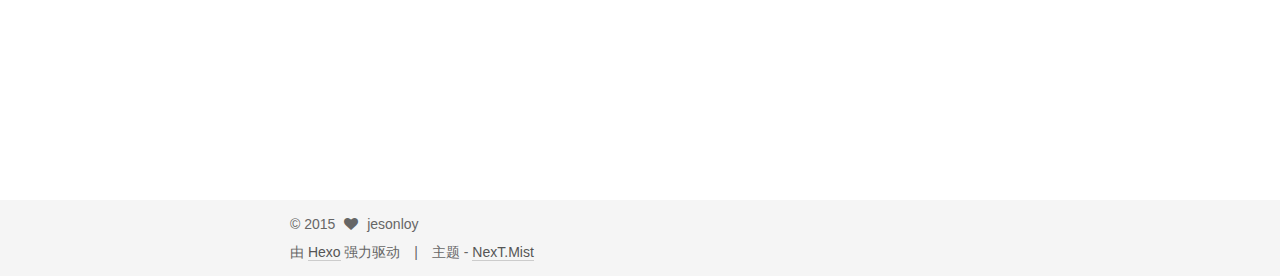
<file: index.html>
<!doctype html>
<html class="theme-next use-motion theme-next-mist">
<head>
  

<meta charset="UTF-8"/>
<meta http-equiv="X-UA-Compatible" content="IE=edge,chrome=1" />
<meta name="viewport" content="width=device-width, initial-scale=1, maximum-scale=1"/>


<meta http-equiv="Cache-Control" content="no-transform" />
<meta http-equiv="Cache-Control" content="no-siteapp" />








  <link rel="stylesheet" type="text/css" href="/vendors/fancybox/source/jquery.fancybox.css?v=2.1.5"/>



  
    <link href='//fonts.lug.ustc.edu.cn/css?family=Lato:300,400,700,400italic&subset=latin,latin-ext' rel='stylesheet' type='text/css'>
  


<link rel="stylesheet" type="text/css" href="/vendors/font-awesome/css/font-awesome.min.css?v=4.4.0" />

<link rel="stylesheet" type="text/css" href="/css/main.css?v=0.4.5.2"/>




  <meta name="keywords" content="Hexo,next" />





  <link rel="shortcut icon" type="image/x-icon" href="/favicon.ico?v=0.4.5.2" />


<meta name="description">
<meta property="og:type" content="website">
<meta property="og:title" content="Jesonlay's Blog">
<meta property="og:url" content="http://jesonlay.github.io/index.html">
<meta property="og:site_name" content="Jesonlay's Blog">
<meta property="og:description">
<meta name="twitter:card" content="summary">
<meta name="twitter:title" content="Jesonlay's Blog">
<meta name="twitter:description">


<script type="text/javascript" id="hexo.configuration">
  var CONFIG = {
    scheme: 'Mist',
    sidebar: 'post'
  };
</script>



  <title> Jesonlay's Blog </title>
</head>

<body itemscope itemtype="http://schema.org/WebPage" lang="zh-Hans">

  <!--[if lte IE 8]>
  <div style=' clear: both; height: 59px; padding:0 0 0 15px; position: relative;margin:0 auto;'>
    <a href="http://windows.microsoft.com/en-US/internet-explorer/products/ie/home?ocid=ie6_countdown_bannercode">
      <img src="http://7u2nvr.com1.z0.glb.clouddn.com/picouterie.jpg" border="0" height="42" width="820"
           alt="You are using an outdated browser. For a faster, safer browsing experience, upgrade for free today or use other browser ,like chrome firefox safari."
           style='margin-left:auto;margin-right:auto;display: block;'/>
    </a>
  </div>
<![endif]-->
  



  <script type="text/javascript">
    var _hmt = _hmt || [];
    (function() {
      var hm = document.createElement("script");
      hm.src = "//hm.baidu.com/hm.js?58f2a13d4824c2d22afd028801c11ec4";
      var s = document.getElementsByTagName("script")[0];
      s.parentNode.insertBefore(hm, s);
    })();
  </script>




  <div class="container one-column 
   page-home 
">
    <div class="headband"></div>

    <header id="header" class="header" itemscope itemtype="http://schema.org/WPHeader">
      <div class="header-inner"><div class="site-meta ">
  

  <div class="custom-logo-site-title">
    <a href="/"  class="brand" rel="start">
      <span class="logo-line-before"><i></i></span>
      <span class="site-title">Jesonlay's Blog</span>
      <span class="logo-line-after"><i></i></span>
    </a>
  </div>
  <p class="site-subtitle"></p>
</div>

<div class="site-nav-toggle">
  <button>
    <span class="btn-bar"></span>
    <span class="btn-bar"></span>
    <span class="btn-bar"></span>
  </button>
</div>

<nav class="site-nav">
  

  
    <ul id="menu" class="menu ">
      
        
        <li class="menu-item menu-item-home">
          <a href="/" rel="section">
            
              <i class="menu-item-icon fa fa-home"></i> <br />
            
            首页
          </a>
        </li>
      
        
        <li class="menu-item menu-item-archives">
          <a href="/archives" rel="section">
            
              <i class="menu-item-icon fa fa-archive"></i> <br />
            
            归档
          </a>
        </li>
      
        
        <li class="menu-item menu-item-tags">
          <a href="/tags" rel="section">
            
              <i class="menu-item-icon fa fa-tags"></i> <br />
            
            标签
          </a>
        </li>
      

      
      
    </ul>
  

  
</nav>

 </div>
    </header>

    <main id="main" class="main">
      <div class="main-inner">
        <div id="content" class="content"> 
  <section id="posts" class="posts-expand">
    
      

  
  

  <article class="post post-type-normal " itemscope itemtype="http://schema.org/Article">

    
      <header class="post-header">

        
        
          <h1 class="post-title" itemprop="name headline">
            
            
              
                <a class="post-title-link" href="/2015/11/06/test/" itemprop="url">
                  test
                </a>
              
            
          </h1>
        

        <div class="post-meta">
          <span class="post-time">
            发表于
            <time itemprop="dateCreated" datetime="2015-11-06T21:11:02+08:00" content="2015-11-06">
              2015-11-06
            </time>
          </span>

          

          
            
              <span class="post-comments-count">
                &nbsp; | &nbsp;
                <a href="/2015/11/06/test/#comments" itemprop="discussionUrl">
                  <span class="post-comments-count ds-thread-count" data-thread-key="2015/11/06/test/" itemprop="commentsCount"></span>
                </a>
              </span>
            
          

          

        </div>
      </header>
    


    <div class="post-body">

      
      

      
        
          <p>this is a test </p>
<p>llkdjkjlkdaskjlkljadkjlakjldjksa<br>sdalk;fjjjskljjjjjjjjjjjjjjjjjjjjjjjjjjjjjjjjjjjjjjjjjjjjjjjjjj<br>ds<br>ds<br>da<br>ds<br>ds<br>af<br>as<br>df<br>
          <div class="post-more-link text-center">
            <a class="btn" href="/2015/11/06/test/#more" rel="contents">
              阅读全文 &raquo;
            </a>
          </div>
        
      
    </div>

    <footer class="post-footer">
      

      

      
      
        <div class="post-eof"></div>
      
    </footer>
  </article>


    
      

  
  

  <article class="post post-type-normal " itemscope itemtype="http://schema.org/Article">

    
      <header class="post-header">

        
        
          <h1 class="post-title" itemprop="name headline">
            
            
              
                <a class="post-title-link" href="/2015/11/06/hello-world/" itemprop="url">
                  Hello World
                </a>
              
            
          </h1>
        

        <div class="post-meta">
          <span class="post-time">
            发表于
            <time itemprop="dateCreated" datetime="2015-11-06T20:41:15+08:00" content="2015-11-06">
              2015-11-06
            </time>
          </span>

          

          
            
              <span class="post-comments-count">
                &nbsp; | &nbsp;
                <a href="/2015/11/06/hello-world/#comments" itemprop="discussionUrl">
                  <span class="post-comments-count ds-thread-count" data-thread-key="2015/11/06/hello-world/" itemprop="commentsCount"></span>
                </a>
              </span>
            
          

          

        </div>
      </header>
    


    <div class="post-body">

      
      

      
        
          <span itemprop="articleBody">
            
              <p>Welcome to <a href="http://hexo.io/" target="_blank" rel="external">Hexo</a>! This is your very first post. Check <a href="http://hexo.io/docs/" target="_blank" rel="external">documentation</a> for more info. If you get any problems when using Hexo, you can find the answer in <a href="http://hexo.io/docs/troubleshooting.html" target="_blank" rel="external">troubleshooting</a> or you can ask me on <a href="https://github.com/hexojs/hexo/issues" target="_blank" rel="external">GitHub</a>.</p>
<h2 id="Quick_Start">Quick Start</h2><h3 id="Create_a_new_post">Create a new post</h3><figure class="highlight bash"><table><tr><td class="gutter"><pre><span class="line">1</span><br></pre></td><td class="code"><pre><span class="line">$ hexo new <span class="string">"My New Post"</span></span><br></pre></td></tr></table></figure>
<p>More info: <a href="http://hexo.io/docs/writing.html" target="_blank" rel="external">Writing</a></p>
<h3 id="Run_server">Run server</h3><figure class="highlight bash"><table><tr><td class="gutter"><pre><span class="line">1</span><br></pre></td><td class="code"><pre><span class="line">$ hexo server</span><br></pre></td></tr></table></figure>
<p>More info: <a href="http://hexo.io/docs/server.html" target="_blank" rel="external">Server</a></p>
<h3 id="Generate_static_files">Generate static files</h3><figure class="highlight bash"><table><tr><td class="gutter"><pre><span class="line">1</span><br></pre></td><td class="code"><pre><span class="line">$ hexo generate</span><br></pre></td></tr></table></figure>
<p>More info: <a href="http://hexo.io/docs/generating.html" target="_blank" rel="external">Generating</a></p>
<h3 id="Deploy_to_remote_sites">Deploy to remote sites</h3><figure class="highlight bash"><table><tr><td class="gutter"><pre><span class="line">1</span><br></pre></td><td class="code"><pre><span class="line">$ hexo deploy</span><br></pre></td></tr></table></figure>
<p>More info: <a href="http://hexo.io/docs/deployment.html" target="_blank" rel="external">Deployment</a></p>

            
          </span>
        
      
    </div>

    <footer class="post-footer">
      

      

      
      
        <div class="post-eof"></div>
      
    </footer>
  </article>


    
  </section>

  

 </div>

        

        
      </div>

      
        
  
  <div class="sidebar-toggle">
    <div class="sidebar-toggle-line-wrap">
      <span class="sidebar-toggle-line sidebar-toggle-line-first"></span>
      <span class="sidebar-toggle-line sidebar-toggle-line-middle"></span>
      <span class="sidebar-toggle-line sidebar-toggle-line-last"></span>
    </div>
  </div>

  <aside id="sidebar" class="sidebar">
    <div class="sidebar-inner">

      

      

      <section class="site-overview sidebar-panel  sidebar-panel-active ">
        <div class="site-author motion-element" itemprop="author" itemscope itemtype="http://schema.org/Person">
          <img class="site-author-image" src="/images/logo.jpg" alt="jesonloy" itemprop="image"/>
          <p class="site-author-name" itemprop="name">jesonloy</p>
        </div>
        <p class="site-description motion-element" itemprop="description"></p>
        <nav class="site-state motion-element">
          <div class="site-state-item site-state-posts">
            <a href="/archives">
              <span class="site-state-item-count">2</span>
              <span class="site-state-item-name">日志</span>
            </a>
          </div>

          <div class="site-state-item site-state-categories">
            
              <span class="site-state-item-count">0</span>
              <span class="site-state-item-name">分类</span>
              
          </div>

          <div class="site-state-item site-state-tags">
            <a href="/tags">
              <span class="site-state-item-count">0</span>
              <span class="site-state-item-name">标签</span>
              </a>
          </div>

        </nav>

        

        <div class="links-of-author motion-element">
          
            
              <span class="links-of-author-item">
                <a href="https://github.com/jesonlay" target="_blank">
                  <i class="fa fa-github"></i> GitHub
                </a>
              </span>
            
              <span class="links-of-author-item">
                <a href="http://weibo.com/jesonlay" target="_blank">
                  <i class="fa fa-微博"></i> 微博
                </a>
              </span>
            
              <span class="links-of-author-item">
                <a href="http://www.zhihu.com/people/jesonlay" target="_blank">
                  <i class="fa fa-知乎"></i> 知乎
                </a>
              </span>
            
          
        </div>

        
        

        <div class="links-of-author motion-element">
          
            <p class="site-author-name"></p>
            
              <span class="links-of-author-item">
                <a href="http://theme-next.iissnan.com/" target="_blank">NexT</a>
              </span>
            
          
        </div>

      </section>

      

    </div>
  </aside>


      
    </main>

    <footer id="footer" class="footer">
      <div class="footer-inner"> <div class="copyright" >
  
  &copy; 
  <span itemprop="copyrightYear">2015</span>
  <span class="with-love">
    <i class="icon-next-heart fa fa-heart"></i>
  </span>
  <span class="author" itemprop="copyrightHolder">jesonloy</span>
</div>

<div class="powered-by">
  由 <a class="theme-link" href="http://hexo.io">Hexo</a> 强力驱动
</div>

<div class="theme-info">
  主题 -
  <a class="theme-link" href="https://github.com/iissnan/hexo-theme-next">
    NexT.Mist
  </a>
</div>


 </div>
    </footer>

    <div class="back-to-top"></div>
  </div>

  <script type="text/javascript" src="/vendors/jquery/index.js?v=2.1.3"></script>

  
  
  
    

  
    
  

  <script type="text/javascript">
    var duoshuoQuery = {short_name:"jesonlay"};
    (function() {
      var ds = document.createElement('script');
      ds.type = 'text/javascript';ds.async = true;
      ds.id = 'duoshuo-script';
      ds.src = (document.location.protocol == 'https:' ? 'https:' : 'http:') + '//static.duoshuo.com/embed.js';
      ds.charset = 'UTF-8';
      (document.getElementsByTagName('head')[0]
      || document.getElementsByTagName('body')[0]).appendChild(ds);
    })();
  </script>
    
     


    
  
  
  <script type="text/javascript" src="/vendors/fancybox/source/jquery.fancybox.pack.js"></script>
  <script type="text/javascript" src="/js/fancy-box.js?v=0.4.5.2"></script>


  <script type="text/javascript" src="/js/helpers.js?v=0.4.5.2"></script>
  

  <script type="text/javascript" src="/vendors/velocity/velocity.min.js"></script>
  <script type="text/javascript" src="/vendors/velocity/velocity.ui.min.js"></script>

  <script type="text/javascript" src="/js/motion_global.js?v=0.4.5.2" id="motion.global"></script>




  <script type="text/javascript" src="/js/nav-toggle.js?v=0.4.5.2"></script>
  <script type="text/javascript" src="/vendors/fastclick/lib/fastclick.min.js?v=1.0.6"></script>

  

  <script type="text/javascript">
    $(document).ready(function () {
      if (CONFIG.sidebar === 'always') {
        displaySidebar();
      }
      if (isMobile()) {
        FastClick.attach(document.body);
      }

      motionIntegrator.bootstrap();
    });
  </script>

  
  
  <script type="text/x-mathjax-config">
    MathJax.Hub.Config({
      tex2jax: {
        inlineMath: [ ['$','$'], ["\\(","\\)"]  ],
        processEscapes: true,
        skipTags: ['script', 'noscript', 'style', 'textarea', 'pre', 'code']
      }
    });
  </script>

  <script type="text/x-mathjax-config">
    MathJax.Hub.Queue(function() {
      var all = MathJax.Hub.getAllJax(), i;
      for (i=0; i < all.length; i += 1) {
        all[i].SourceElement().parentNode.className += ' has-jax';
      }
    });
  </script>

  
    <script type="text/javascript" src="http://cdn.staticfile.org/mathjax/2.4.0/MathJax.js"></script>
    <script type="text/javascript" src="http://cdn.staticfile.org/mathjax/2.4.0/config/TeX-AMS-MML_HTMLorMML.js"></script>
  


  
  

  
  <script type="text/javascript" src="/js/lazyload.js"></script>
  <script type="text/javascript">
    $(function () {
      $("#posts").find('img').lazyload({
        placeholder: "/images/loading.gif",
        effect: "fadeIn"
      });
    });
  </script>
</body>
</html>
</file>
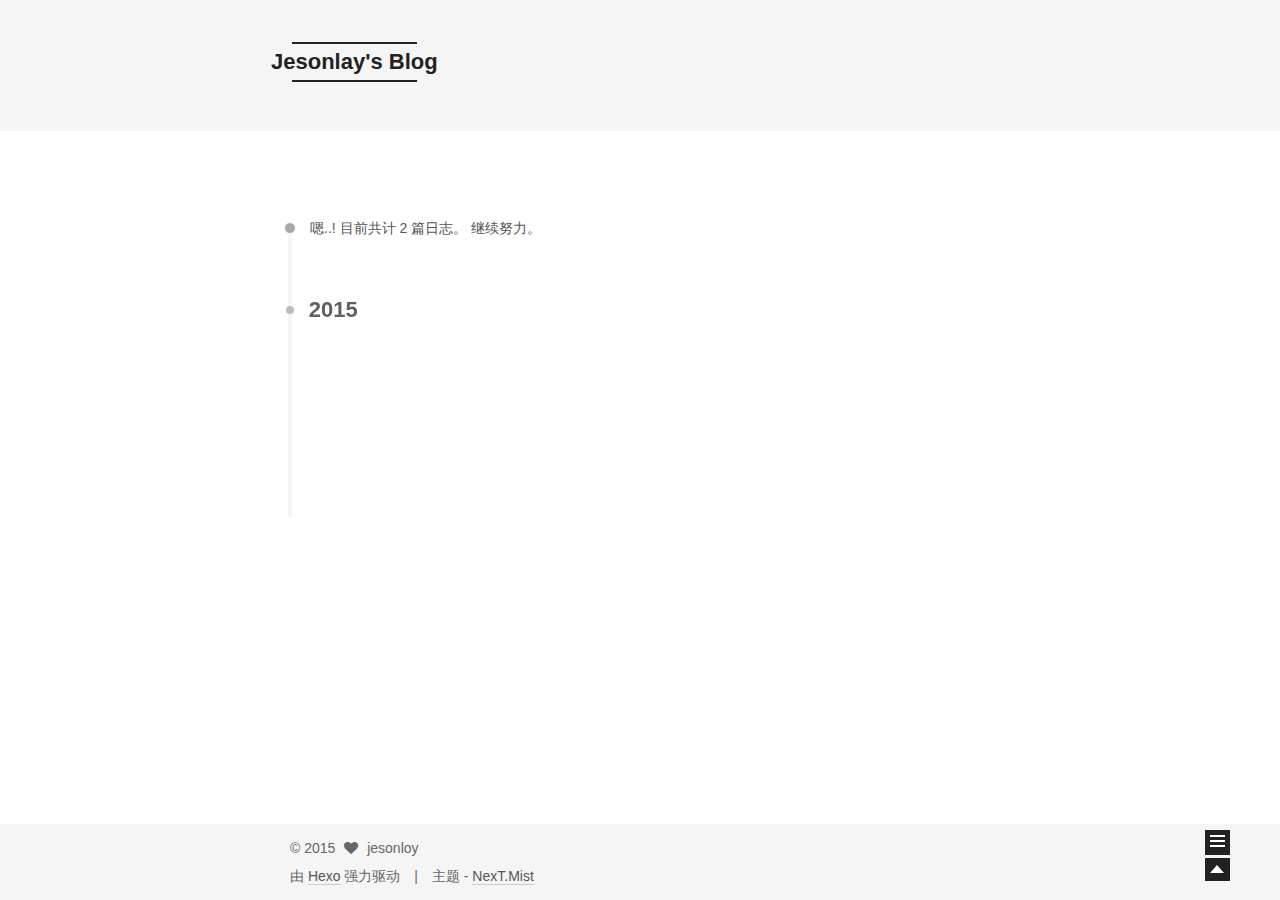
<file: archives/index.html>
<!doctype html>
<html class="theme-next use-motion theme-next-mist">
<head>
  

<meta charset="UTF-8"/>
<meta http-equiv="X-UA-Compatible" content="IE=edge,chrome=1" />
<meta name="viewport" content="width=device-width, initial-scale=1, maximum-scale=1"/>


<meta http-equiv="Cache-Control" content="no-transform" />
<meta http-equiv="Cache-Control" content="no-siteapp" />








  <link rel="stylesheet" type="text/css" href="/vendors/fancybox/source/jquery.fancybox.css?v=2.1.5"/>



  
    <link href='//fonts.lug.ustc.edu.cn/css?family=Lato:300,400,700,400italic&subset=latin,latin-ext' rel='stylesheet' type='text/css'>
  


<link rel="stylesheet" type="text/css" href="/vendors/font-awesome/css/font-awesome.min.css?v=4.4.0" />

<link rel="stylesheet" type="text/css" href="/css/main.css?v=0.4.5.2"/>




  <meta name="keywords" content="Hexo,next" />





  <link rel="shortcut icon" type="image/x-icon" href="/favicon.ico?v=0.4.5.2" />


<meta name="description">
<meta property="og:type" content="website">
<meta property="og:title" content="Jesonlay's Blog">
<meta property="og:url" content="http://jesonlay.github.io/archives/index.html">
<meta property="og:site_name" content="Jesonlay's Blog">
<meta property="og:description">
<meta name="twitter:card" content="summary">
<meta name="twitter:title" content="Jesonlay's Blog">
<meta name="twitter:description">


<script type="text/javascript" id="hexo.configuration">
  var CONFIG = {
    scheme: 'Mist',
    sidebar: 'post'
  };
</script>



  <title> 归档 | Jesonlay's Blog </title>
</head>

<body itemscope itemtype="http://schema.org/WebPage" lang="zh-Hans">

  <!--[if lte IE 8]>
  <div style=' clear: both; height: 59px; padding:0 0 0 15px; position: relative;margin:0 auto;'>
    <a href="http://windows.microsoft.com/en-US/internet-explorer/products/ie/home?ocid=ie6_countdown_bannercode">
      <img src="http://7u2nvr.com1.z0.glb.clouddn.com/picouterie.jpg" border="0" height="42" width="820"
           alt="You are using an outdated browser. For a faster, safer browsing experience, upgrade for free today or use other browser ,like chrome firefox safari."
           style='margin-left:auto;margin-right:auto;display: block;'/>
    </a>
  </div>
<![endif]-->
  



  <script type="text/javascript">
    var _hmt = _hmt || [];
    (function() {
      var hm = document.createElement("script");
      hm.src = "//hm.baidu.com/hm.js?58f2a13d4824c2d22afd028801c11ec4";
      var s = document.getElementsByTagName("script")[0];
      s.parentNode.insertBefore(hm, s);
    })();
  </script>




  <div class="container one-column  page-archive ">
    <div class="headband"></div>

    <header id="header" class="header" itemscope itemtype="http://schema.org/WPHeader">
      <div class="header-inner"><div class="site-meta ">
  

  <div class="custom-logo-site-title">
    <a href="/"  class="brand" rel="start">
      <span class="logo-line-before"><i></i></span>
      <span class="site-title">Jesonlay's Blog</span>
      <span class="logo-line-after"><i></i></span>
    </a>
  </div>
  <p class="site-subtitle"></p>
</div>

<div class="site-nav-toggle">
  <button>
    <span class="btn-bar"></span>
    <span class="btn-bar"></span>
    <span class="btn-bar"></span>
  </button>
</div>

<nav class="site-nav">
  

  
    <ul id="menu" class="menu ">
      
        
        <li class="menu-item menu-item-home">
          <a href="/" rel="section">
            
              <i class="menu-item-icon fa fa-home"></i> <br />
            
            首页
          </a>
        </li>
      
        
        <li class="menu-item menu-item-archives">
          <a href="/archives" rel="section">
            
              <i class="menu-item-icon fa fa-archive"></i> <br />
            
            归档
          </a>
        </li>
      
        
        <li class="menu-item menu-item-tags">
          <a href="/tags" rel="section">
            
              <i class="menu-item-icon fa fa-tags"></i> <br />
            
            标签
          </a>
        </li>
      

      
      
    </ul>
  

  
</nav>

 </div>
    </header>

    <main id="main" class="main">
      <div class="main-inner">
        <div id="content" class="content"> 

  <section id="posts" class="posts-collapse">
    <span class="archive-move-on"></span>

    <span class="archive-page-counter">
      
      
      
        
      
      嗯..! 目前共计 2 篇日志。 继续努力。
    </span>

    

      
      
      

      
        
        <div class="collection-title">
          <h2 class="archive-year motion-element" id="archive-year-2015">2015</h2>
        </div>
      
      

      

  <article class="post post-type-normal" itemscope itemtype="http://schema.org/Article">
    <header class="post-header">

      <h1 class="post-title">
        
            <a class="post-title-link" href="/2015/11/06/test/" itemprop="url">
              
                <span itemprop="name">test</span>
              
            </a>
        
      </h1>

      <div class="post-meta">
        <time class="post-time" itemprop="dateCreated"
              datetime="2015-11-06T21:11:02+08:00"
              content="2015-11-06" >
          11-06
        </time>
      </div>

    </header>
  </article>



    

      
      
      

      
      

      

  <article class="post post-type-normal" itemscope itemtype="http://schema.org/Article">
    <header class="post-header">

      <h1 class="post-title">
        
            <a class="post-title-link" href="/2015/11/06/hello-world/" itemprop="url">
              
                <span itemprop="name">Hello World</span>
              
            </a>
        
      </h1>

      <div class="post-meta">
        <time class="post-time" itemprop="dateCreated"
              datetime="2015-11-06T20:41:15+08:00"
              content="2015-11-06" >
          11-06
        </time>
      </div>

    </header>
  </article>



    

  </section>

  


 </div>

        

        
      </div>

      
        
  
  <div class="sidebar-toggle">
    <div class="sidebar-toggle-line-wrap">
      <span class="sidebar-toggle-line sidebar-toggle-line-first"></span>
      <span class="sidebar-toggle-line sidebar-toggle-line-middle"></span>
      <span class="sidebar-toggle-line sidebar-toggle-line-last"></span>
    </div>
  </div>

  <aside id="sidebar" class="sidebar">
    <div class="sidebar-inner">

      

      

      <section class="site-overview sidebar-panel  sidebar-panel-active ">
        <div class="site-author motion-element" itemprop="author" itemscope itemtype="http://schema.org/Person">
          <img class="site-author-image" src="/images/logo.jpg" alt="jesonloy" itemprop="image"/>
          <p class="site-author-name" itemprop="name">jesonloy</p>
        </div>
        <p class="site-description motion-element" itemprop="description"></p>
        <nav class="site-state motion-element">
          <div class="site-state-item site-state-posts">
            <a href="/archives">
              <span class="site-state-item-count">2</span>
              <span class="site-state-item-name">日志</span>
            </a>
          </div>

          <div class="site-state-item site-state-categories">
            
              <span class="site-state-item-count">0</span>
              <span class="site-state-item-name">分类</span>
              
          </div>

          <div class="site-state-item site-state-tags">
            <a href="/tags">
              <span class="site-state-item-count">0</span>
              <span class="site-state-item-name">标签</span>
              </a>
          </div>

        </nav>

        

        <div class="links-of-author motion-element">
          
            
              <span class="links-of-author-item">
                <a href="https://github.com/jesonlay" target="_blank">
                  <i class="fa fa-github"></i> GitHub
                </a>
              </span>
            
              <span class="links-of-author-item">
                <a href="http://weibo.com/jesonlay" target="_blank">
                  <i class="fa fa-微博"></i> 微博
                </a>
              </span>
            
              <span class="links-of-author-item">
                <a href="http://www.zhihu.com/people/jesonlay" target="_blank">
                  <i class="fa fa-知乎"></i> 知乎
                </a>
              </span>
            
          
        </div>

        
        

        <div class="links-of-author motion-element">
          
            <p class="site-author-name"></p>
            
              <span class="links-of-author-item">
                <a href="http://theme-next.iissnan.com/" target="_blank">NexT</a>
              </span>
            
          
        </div>

      </section>

      

    </div>
  </aside>


      
    </main>

    <footer id="footer" class="footer">
      <div class="footer-inner"> <div class="copyright" >
  
  &copy; 
  <span itemprop="copyrightYear">2015</span>
  <span class="with-love">
    <i class="icon-next-heart fa fa-heart"></i>
  </span>
  <span class="author" itemprop="copyrightHolder">jesonloy</span>
</div>

<div class="powered-by">
  由 <a class="theme-link" href="http://hexo.io">Hexo</a> 强力驱动
</div>

<div class="theme-info">
  主题 -
  <a class="theme-link" href="https://github.com/iissnan/hexo-theme-next">
    NexT.Mist
  </a>
</div>


 </div>
    </footer>

    <div class="back-to-top"></div>
  </div>

  <script type="text/javascript" src="/vendors/jquery/index.js?v=2.1.3"></script>

  
  
  
    <script type="text/javascript">
      postMotionOptions = {stagger: 100, drag: true};
    </script>
  

  
    

  
    
  

  <script type="text/javascript">
    var duoshuoQuery = {short_name:"jesonlay"};
    (function() {
      var ds = document.createElement('script');
      ds.type = 'text/javascript';ds.async = true;
      ds.id = 'duoshuo-script';
      ds.src = (document.location.protocol == 'https:' ? 'https:' : 'http:') + '//static.duoshuo.com/embed.js';
      ds.charset = 'UTF-8';
      (document.getElementsByTagName('head')[0]
      || document.getElementsByTagName('body')[0]).appendChild(ds);
    })();
  </script>
    
     


    
  
  
  <script type="text/javascript" src="/vendors/fancybox/source/jquery.fancybox.pack.js"></script>
  <script type="text/javascript" src="/js/fancy-box.js?v=0.4.5.2"></script>


  <script type="text/javascript" src="/js/helpers.js?v=0.4.5.2"></script>
  

  <script type="text/javascript" src="/vendors/velocity/velocity.min.js"></script>
  <script type="text/javascript" src="/vendors/velocity/velocity.ui.min.js"></script>

  <script type="text/javascript" src="/js/motion_global.js?v=0.4.5.2" id="motion.global"></script>




  <script type="text/javascript" src="/js/nav-toggle.js?v=0.4.5.2"></script>
  <script type="text/javascript" src="/vendors/fastclick/lib/fastclick.min.js?v=1.0.6"></script>

  
  
    <script type="text/javascript" id="motion.page.archive">
      $('.archive-year').velocity('transition.slideLeftIn');
    </script>
  


  <script type="text/javascript">
    $(document).ready(function () {
      if (CONFIG.sidebar === 'always') {
        displaySidebar();
      }
      if (isMobile()) {
        FastClick.attach(document.body);
      }

      motionIntegrator.bootstrap();
    });
  </script>

  
  
  <script type="text/x-mathjax-config">
    MathJax.Hub.Config({
      tex2jax: {
        inlineMath: [ ['$','$'], ["\\(","\\)"]  ],
        processEscapes: true,
        skipTags: ['script', 'noscript', 'style', 'textarea', 'pre', 'code']
      }
    });
  </script>

  <script type="text/x-mathjax-config">
    MathJax.Hub.Queue(function() {
      var all = MathJax.Hub.getAllJax(), i;
      for (i=0; i < all.length; i += 1) {
        all[i].SourceElement().parentNode.className += ' has-jax';
      }
    });
  </script>

  
    <script type="text/javascript" src="http://cdn.staticfile.org/mathjax/2.4.0/MathJax.js"></script>
    <script type="text/javascript" src="http://cdn.staticfile.org/mathjax/2.4.0/config/TeX-AMS-MML_HTMLorMML.js"></script>
  


  
  

  
  <script type="text/javascript" src="/js/lazyload.js"></script>
  <script type="text/javascript">
    $(function () {
      $("#posts").find('img').lazyload({
        placeholder: "/images/loading.gif",
        effect: "fadeIn"
      });
    });
  </script>
</body>
</html>
</file>
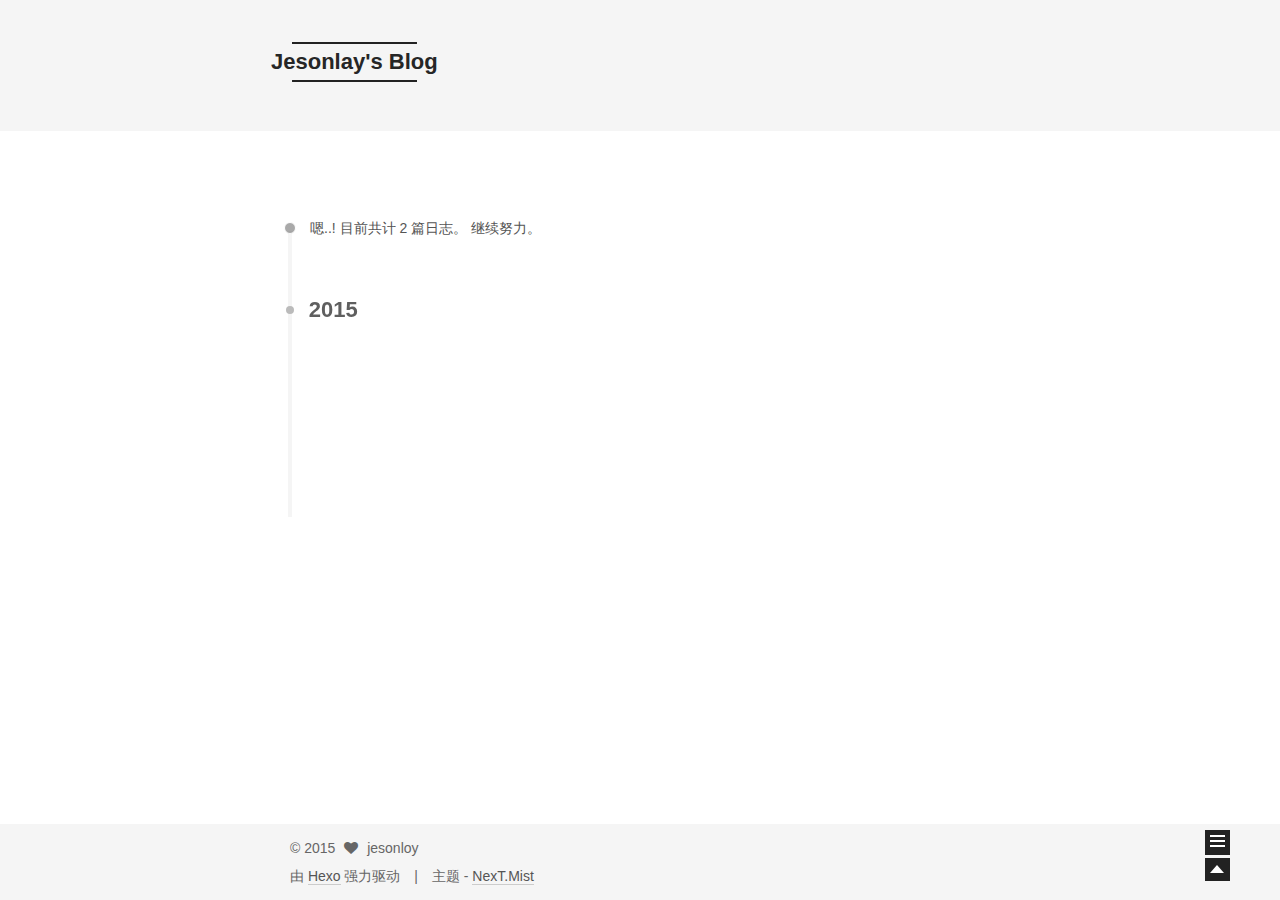
<file: archives/2015/index.html>
<!doctype html>
<html class="theme-next use-motion theme-next-mist">
<head>
  

<meta charset="UTF-8"/>
<meta http-equiv="X-UA-Compatible" content="IE=edge,chrome=1" />
<meta name="viewport" content="width=device-width, initial-scale=1, maximum-scale=1"/>


<meta http-equiv="Cache-Control" content="no-transform" />
<meta http-equiv="Cache-Control" content="no-siteapp" />








  <link rel="stylesheet" type="text/css" href="/vendors/fancybox/source/jquery.fancybox.css?v=2.1.5"/>



  
    <link href='//fonts.lug.ustc.edu.cn/css?family=Lato:300,400,700,400italic&subset=latin,latin-ext' rel='stylesheet' type='text/css'>
  


<link rel="stylesheet" type="text/css" href="/vendors/font-awesome/css/font-awesome.min.css?v=4.4.0" />

<link rel="stylesheet" type="text/css" href="/css/main.css?v=0.4.5.2"/>




  <meta name="keywords" content="Hexo,next" />





  <link rel="shortcut icon" type="image/x-icon" href="/favicon.ico?v=0.4.5.2" />


<meta name="description">
<meta property="og:type" content="website">
<meta property="og:title" content="Jesonlay's Blog">
<meta property="og:url" content="http://jesonlay.github.io/archives/2015/index.html">
<meta property="og:site_name" content="Jesonlay's Blog">
<meta property="og:description">
<meta name="twitter:card" content="summary">
<meta name="twitter:title" content="Jesonlay's Blog">
<meta name="twitter:description">


<script type="text/javascript" id="hexo.configuration">
  var CONFIG = {
    scheme: 'Mist',
    sidebar: 'post'
  };
</script>



  <title> 归档 | Jesonlay's Blog </title>
</head>

<body itemscope itemtype="http://schema.org/WebPage" lang="zh-Hans">

  <!--[if lte IE 8]>
  <div style=' clear: both; height: 59px; padding:0 0 0 15px; position: relative;margin:0 auto;'>
    <a href="http://windows.microsoft.com/en-US/internet-explorer/products/ie/home?ocid=ie6_countdown_bannercode">
      <img src="http://7u2nvr.com1.z0.glb.clouddn.com/picouterie.jpg" border="0" height="42" width="820"
           alt="You are using an outdated browser. For a faster, safer browsing experience, upgrade for free today or use other browser ,like chrome firefox safari."
           style='margin-left:auto;margin-right:auto;display: block;'/>
    </a>
  </div>
<![endif]-->
  



  <script type="text/javascript">
    var _hmt = _hmt || [];
    (function() {
      var hm = document.createElement("script");
      hm.src = "//hm.baidu.com/hm.js?58f2a13d4824c2d22afd028801c11ec4";
      var s = document.getElementsByTagName("script")[0];
      s.parentNode.insertBefore(hm, s);
    })();
  </script>




  <div class="container one-column  page-archive ">
    <div class="headband"></div>

    <header id="header" class="header" itemscope itemtype="http://schema.org/WPHeader">
      <div class="header-inner"><div class="site-meta ">
  

  <div class="custom-logo-site-title">
    <a href="/"  class="brand" rel="start">
      <span class="logo-line-before"><i></i></span>
      <span class="site-title">Jesonlay's Blog</span>
      <span class="logo-line-after"><i></i></span>
    </a>
  </div>
  <p class="site-subtitle"></p>
</div>

<div class="site-nav-toggle">
  <button>
    <span class="btn-bar"></span>
    <span class="btn-bar"></span>
    <span class="btn-bar"></span>
  </button>
</div>

<nav class="site-nav">
  

  
    <ul id="menu" class="menu ">
      
        
        <li class="menu-item menu-item-home">
          <a href="/" rel="section">
            
              <i class="menu-item-icon fa fa-home"></i> <br />
            
            首页
          </a>
        </li>
      
        
        <li class="menu-item menu-item-archives">
          <a href="/archives" rel="section">
            
              <i class="menu-item-icon fa fa-archive"></i> <br />
            
            归档
          </a>
        </li>
      
        
        <li class="menu-item menu-item-tags">
          <a href="/tags" rel="section">
            
              <i class="menu-item-icon fa fa-tags"></i> <br />
            
            标签
          </a>
        </li>
      

      
      
    </ul>
  

  
</nav>

 </div>
    </header>

    <main id="main" class="main">
      <div class="main-inner">
        <div id="content" class="content"> 

  <section id="posts" class="posts-collapse">
    <span class="archive-move-on"></span>

    <span class="archive-page-counter">
      
      
      
        
      
      嗯..! 目前共计 2 篇日志。 继续努力。
    </span>

    

      
      
      

      
        
        <div class="collection-title">
          <h2 class="archive-year motion-element" id="archive-year-2015">2015</h2>
        </div>
      
      

      

  <article class="post post-type-normal" itemscope itemtype="http://schema.org/Article">
    <header class="post-header">

      <h1 class="post-title">
        
            <a class="post-title-link" href="/2015/11/06/test/" itemprop="url">
              
                <span itemprop="name">test</span>
              
            </a>
        
      </h1>

      <div class="post-meta">
        <time class="post-time" itemprop="dateCreated"
              datetime="2015-11-06T21:11:02+08:00"
              content="2015-11-06" >
          11-06
        </time>
      </div>

    </header>
  </article>



    

      
      
      

      
      

      

  <article class="post post-type-normal" itemscope itemtype="http://schema.org/Article">
    <header class="post-header">

      <h1 class="post-title">
        
            <a class="post-title-link" href="/2015/11/06/hello-world/" itemprop="url">
              
                <span itemprop="name">Hello World</span>
              
            </a>
        
      </h1>

      <div class="post-meta">
        <time class="post-time" itemprop="dateCreated"
              datetime="2015-11-06T20:41:15+08:00"
              content="2015-11-06" >
          11-06
        </time>
      </div>

    </header>
  </article>



    

  </section>

  


 </div>

        

        
      </div>

      
        
  
  <div class="sidebar-toggle">
    <div class="sidebar-toggle-line-wrap">
      <span class="sidebar-toggle-line sidebar-toggle-line-first"></span>
      <span class="sidebar-toggle-line sidebar-toggle-line-middle"></span>
      <span class="sidebar-toggle-line sidebar-toggle-line-last"></span>
    </div>
  </div>

  <aside id="sidebar" class="sidebar">
    <div class="sidebar-inner">

      

      

      <section class="site-overview sidebar-panel  sidebar-panel-active ">
        <div class="site-author motion-element" itemprop="author" itemscope itemtype="http://schema.org/Person">
          <img class="site-author-image" src="/images/logo.jpg" alt="jesonloy" itemprop="image"/>
          <p class="site-author-name" itemprop="name">jesonloy</p>
        </div>
        <p class="site-description motion-element" itemprop="description"></p>
        <nav class="site-state motion-element">
          <div class="site-state-item site-state-posts">
            <a href="/archives">
              <span class="site-state-item-count">2</span>
              <span class="site-state-item-name">日志</span>
            </a>
          </div>

          <div class="site-state-item site-state-categories">
            
              <span class="site-state-item-count">0</span>
              <span class="site-state-item-name">分类</span>
              
          </div>

          <div class="site-state-item site-state-tags">
            <a href="/tags">
              <span class="site-state-item-count">0</span>
              <span class="site-state-item-name">标签</span>
              </a>
          </div>

        </nav>

        

        <div class="links-of-author motion-element">
          
            
              <span class="links-of-author-item">
                <a href="https://github.com/jesonlay" target="_blank">
                  <i class="fa fa-github"></i> GitHub
                </a>
              </span>
            
              <span class="links-of-author-item">
                <a href="http://weibo.com/jesonlay" target="_blank">
                  <i class="fa fa-微博"></i> 微博
                </a>
              </span>
            
              <span class="links-of-author-item">
                <a href="http://www.zhihu.com/people/jesonlay" target="_blank">
                  <i class="fa fa-知乎"></i> 知乎
                </a>
              </span>
            
          
        </div>

        
        

        <div class="links-of-author motion-element">
          
            <p class="site-author-name"></p>
            
              <span class="links-of-author-item">
                <a href="http://theme-next.iissnan.com/" target="_blank">NexT</a>
              </span>
            
          
        </div>

      </section>

      

    </div>
  </aside>


      
    </main>

    <footer id="footer" class="footer">
      <div class="footer-inner"> <div class="copyright" >
  
  &copy; 
  <span itemprop="copyrightYear">2015</span>
  <span class="with-love">
    <i class="icon-next-heart fa fa-heart"></i>
  </span>
  <span class="author" itemprop="copyrightHolder">jesonloy</span>
</div>

<div class="powered-by">
  由 <a class="theme-link" href="http://hexo.io">Hexo</a> 强力驱动
</div>

<div class="theme-info">
  主题 -
  <a class="theme-link" href="https://github.com/iissnan/hexo-theme-next">
    NexT.Mist
  </a>
</div>


 </div>
    </footer>

    <div class="back-to-top"></div>
  </div>

  <script type="text/javascript" src="/vendors/jquery/index.js?v=2.1.3"></script>

  
  
  
    <script type="text/javascript">
      postMotionOptions = {stagger: 100, drag: true};
    </script>
  

  
    

  
    
  

  <script type="text/javascript">
    var duoshuoQuery = {short_name:"jesonlay"};
    (function() {
      var ds = document.createElement('script');
      ds.type = 'text/javascript';ds.async = true;
      ds.id = 'duoshuo-script';
      ds.src = (document.location.protocol == 'https:' ? 'https:' : 'http:') + '//static.duoshuo.com/embed.js';
      ds.charset = 'UTF-8';
      (document.getElementsByTagName('head')[0]
      || document.getElementsByTagName('body')[0]).appendChild(ds);
    })();
  </script>
    
     


    
  
  
  <script type="text/javascript" src="/vendors/fancybox/source/jquery.fancybox.pack.js"></script>
  <script type="text/javascript" src="/js/fancy-box.js?v=0.4.5.2"></script>


  <script type="text/javascript" src="/js/helpers.js?v=0.4.5.2"></script>
  

  <script type="text/javascript" src="/vendors/velocity/velocity.min.js"></script>
  <script type="text/javascript" src="/vendors/velocity/velocity.ui.min.js"></script>

  <script type="text/javascript" src="/js/motion_global.js?v=0.4.5.2" id="motion.global"></script>




  <script type="text/javascript" src="/js/nav-toggle.js?v=0.4.5.2"></script>
  <script type="text/javascript" src="/vendors/fastclick/lib/fastclick.min.js?v=1.0.6"></script>

  
  
    <script type="text/javascript" id="motion.page.archive">
      $('.archive-year').velocity('transition.slideLeftIn');
    </script>
  


  <script type="text/javascript">
    $(document).ready(function () {
      if (CONFIG.sidebar === 'always') {
        displaySidebar();
      }
      if (isMobile()) {
        FastClick.attach(document.body);
      }

      motionIntegrator.bootstrap();
    });
  </script>

  
  
  <script type="text/x-mathjax-config">
    MathJax.Hub.Config({
      tex2jax: {
        inlineMath: [ ['$','$'], ["\\(","\\)"]  ],
        processEscapes: true,
        skipTags: ['script', 'noscript', 'style', 'textarea', 'pre', 'code']
      }
    });
  </script>

  <script type="text/x-mathjax-config">
    MathJax.Hub.Queue(function() {
      var all = MathJax.Hub.getAllJax(), i;
      for (i=0; i < all.length; i += 1) {
        all[i].SourceElement().parentNode.className += ' has-jax';
      }
    });
  </script>

  
    <script type="text/javascript" src="http://cdn.staticfile.org/mathjax/2.4.0/MathJax.js"></script>
    <script type="text/javascript" src="http://cdn.staticfile.org/mathjax/2.4.0/config/TeX-AMS-MML_HTMLorMML.js"></script>
  


  
  

  
  <script type="text/javascript" src="/js/lazyload.js"></script>
  <script type="text/javascript">
    $(function () {
      $("#posts").find('img').lazyload({
        placeholder: "/images/loading.gif",
        effect: "fadeIn"
      });
    });
  </script>
</body>
</html>
</file>
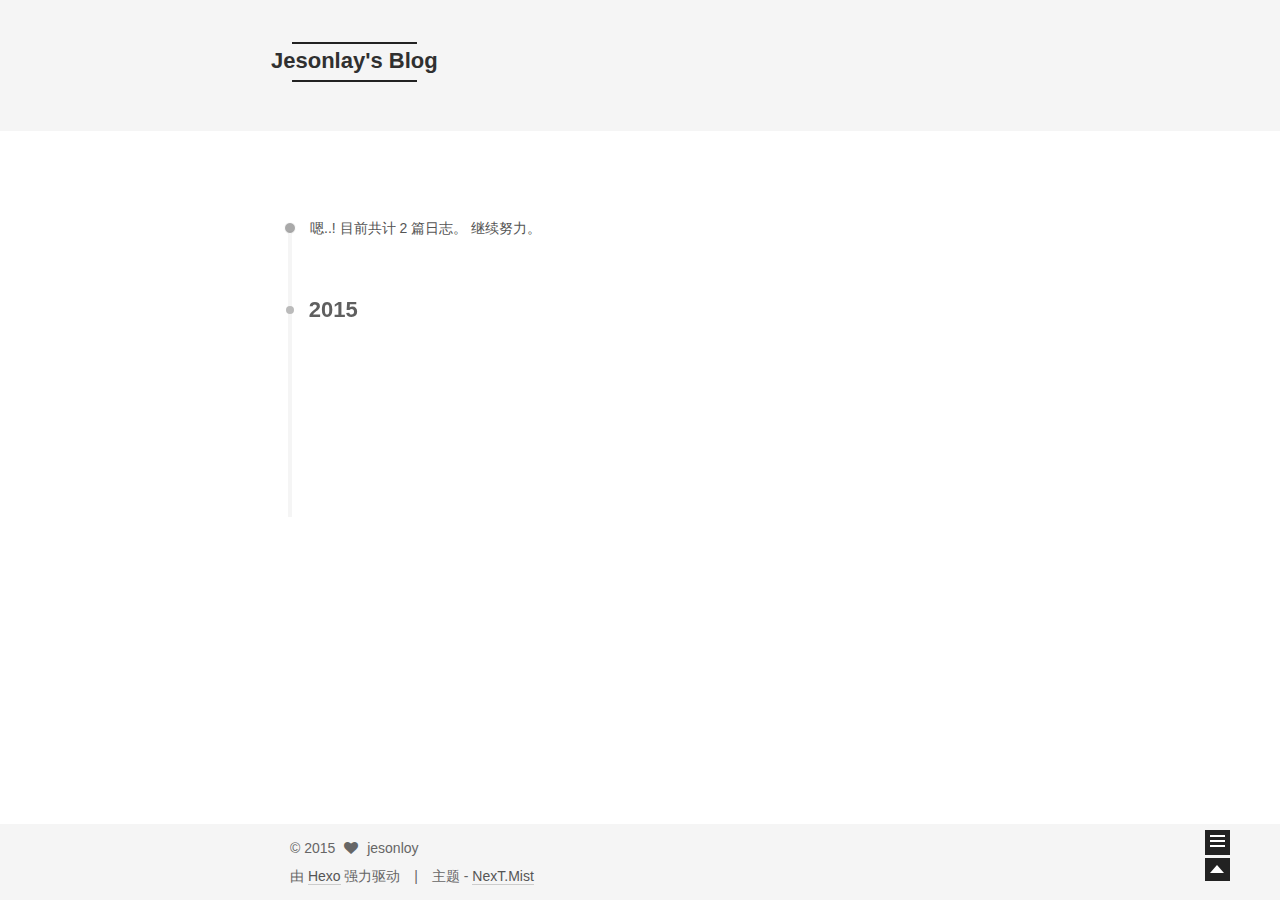
<file: archives/2015/11/index.html>
<!doctype html>
<html class="theme-next use-motion theme-next-mist">
<head>
  

<meta charset="UTF-8"/>
<meta http-equiv="X-UA-Compatible" content="IE=edge,chrome=1" />
<meta name="viewport" content="width=device-width, initial-scale=1, maximum-scale=1"/>


<meta http-equiv="Cache-Control" content="no-transform" />
<meta http-equiv="Cache-Control" content="no-siteapp" />








  <link rel="stylesheet" type="text/css" href="/vendors/fancybox/source/jquery.fancybox.css?v=2.1.5"/>



  
    <link href='//fonts.lug.ustc.edu.cn/css?family=Lato:300,400,700,400italic&subset=latin,latin-ext' rel='stylesheet' type='text/css'>
  


<link rel="stylesheet" type="text/css" href="/vendors/font-awesome/css/font-awesome.min.css?v=4.4.0" />

<link rel="stylesheet" type="text/css" href="/css/main.css?v=0.4.5.2"/>




  <meta name="keywords" content="Hexo,next" />





  <link rel="shortcut icon" type="image/x-icon" href="/favicon.ico?v=0.4.5.2" />


<meta name="description">
<meta property="og:type" content="website">
<meta property="og:title" content="Jesonlay's Blog">
<meta property="og:url" content="http://jesonlay.github.io/archives/2015/11/index.html">
<meta property="og:site_name" content="Jesonlay's Blog">
<meta property="og:description">
<meta name="twitter:card" content="summary">
<meta name="twitter:title" content="Jesonlay's Blog">
<meta name="twitter:description">


<script type="text/javascript" id="hexo.configuration">
  var CONFIG = {
    scheme: 'Mist',
    sidebar: 'post'
  };
</script>



  <title> 归档 | Jesonlay's Blog </title>
</head>

<body itemscope itemtype="http://schema.org/WebPage" lang="zh-Hans">

  <!--[if lte IE 8]>
  <div style=' clear: both; height: 59px; padding:0 0 0 15px; position: relative;margin:0 auto;'>
    <a href="http://windows.microsoft.com/en-US/internet-explorer/products/ie/home?ocid=ie6_countdown_bannercode">
      <img src="http://7u2nvr.com1.z0.glb.clouddn.com/picouterie.jpg" border="0" height="42" width="820"
           alt="You are using an outdated browser. For a faster, safer browsing experience, upgrade for free today or use other browser ,like chrome firefox safari."
           style='margin-left:auto;margin-right:auto;display: block;'/>
    </a>
  </div>
<![endif]-->
  



  <script type="text/javascript">
    var _hmt = _hmt || [];
    (function() {
      var hm = document.createElement("script");
      hm.src = "//hm.baidu.com/hm.js?58f2a13d4824c2d22afd028801c11ec4";
      var s = document.getElementsByTagName("script")[0];
      s.parentNode.insertBefore(hm, s);
    })();
  </script>




  <div class="container one-column  page-archive ">
    <div class="headband"></div>

    <header id="header" class="header" itemscope itemtype="http://schema.org/WPHeader">
      <div class="header-inner"><div class="site-meta ">
  

  <div class="custom-logo-site-title">
    <a href="/"  class="brand" rel="start">
      <span class="logo-line-before"><i></i></span>
      <span class="site-title">Jesonlay's Blog</span>
      <span class="logo-line-after"><i></i></span>
    </a>
  </div>
  <p class="site-subtitle"></p>
</div>

<div class="site-nav-toggle">
  <button>
    <span class="btn-bar"></span>
    <span class="btn-bar"></span>
    <span class="btn-bar"></span>
  </button>
</div>

<nav class="site-nav">
  

  
    <ul id="menu" class="menu ">
      
        
        <li class="menu-item menu-item-home">
          <a href="/" rel="section">
            
              <i class="menu-item-icon fa fa-home"></i> <br />
            
            首页
          </a>
        </li>
      
        
        <li class="menu-item menu-item-archives">
          <a href="/archives" rel="section">
            
              <i class="menu-item-icon fa fa-archive"></i> <br />
            
            归档
          </a>
        </li>
      
        
        <li class="menu-item menu-item-tags">
          <a href="/tags" rel="section">
            
              <i class="menu-item-icon fa fa-tags"></i> <br />
            
            标签
          </a>
        </li>
      

      
      
    </ul>
  

  
</nav>

 </div>
    </header>

    <main id="main" class="main">
      <div class="main-inner">
        <div id="content" class="content"> 

  <section id="posts" class="posts-collapse">
    <span class="archive-move-on"></span>

    <span class="archive-page-counter">
      
      
      
        
      
      嗯..! 目前共计 2 篇日志。 继续努力。
    </span>

    

      
      
      

      
        
        <div class="collection-title">
          <h2 class="archive-year motion-element" id="archive-year-2015">2015</h2>
        </div>
      
      

      

  <article class="post post-type-normal" itemscope itemtype="http://schema.org/Article">
    <header class="post-header">

      <h1 class="post-title">
        
            <a class="post-title-link" href="/2015/11/06/test/" itemprop="url">
              
                <span itemprop="name">test</span>
              
            </a>
        
      </h1>

      <div class="post-meta">
        <time class="post-time" itemprop="dateCreated"
              datetime="2015-11-06T21:11:02+08:00"
              content="2015-11-06" >
          11-06
        </time>
      </div>

    </header>
  </article>



    

      
      
      

      
      

      

  <article class="post post-type-normal" itemscope itemtype="http://schema.org/Article">
    <header class="post-header">

      <h1 class="post-title">
        
            <a class="post-title-link" href="/2015/11/06/hello-world/" itemprop="url">
              
                <span itemprop="name">Hello World</span>
              
            </a>
        
      </h1>

      <div class="post-meta">
        <time class="post-time" itemprop="dateCreated"
              datetime="2015-11-06T20:41:15+08:00"
              content="2015-11-06" >
          11-06
        </time>
      </div>

    </header>
  </article>



    

  </section>

  


 </div>

        

        
      </div>

      
        
  
  <div class="sidebar-toggle">
    <div class="sidebar-toggle-line-wrap">
      <span class="sidebar-toggle-line sidebar-toggle-line-first"></span>
      <span class="sidebar-toggle-line sidebar-toggle-line-middle"></span>
      <span class="sidebar-toggle-line sidebar-toggle-line-last"></span>
    </div>
  </div>

  <aside id="sidebar" class="sidebar">
    <div class="sidebar-inner">

      

      

      <section class="site-overview sidebar-panel  sidebar-panel-active ">
        <div class="site-author motion-element" itemprop="author" itemscope itemtype="http://schema.org/Person">
          <img class="site-author-image" src="/images/logo.jpg" alt="jesonloy" itemprop="image"/>
          <p class="site-author-name" itemprop="name">jesonloy</p>
        </div>
        <p class="site-description motion-element" itemprop="description"></p>
        <nav class="site-state motion-element">
          <div class="site-state-item site-state-posts">
            <a href="/archives">
              <span class="site-state-item-count">2</span>
              <span class="site-state-item-name">日志</span>
            </a>
          </div>

          <div class="site-state-item site-state-categories">
            
              <span class="site-state-item-count">0</span>
              <span class="site-state-item-name">分类</span>
              
          </div>

          <div class="site-state-item site-state-tags">
            <a href="/tags">
              <span class="site-state-item-count">0</span>
              <span class="site-state-item-name">标签</span>
              </a>
          </div>

        </nav>

        

        <div class="links-of-author motion-element">
          
            
              <span class="links-of-author-item">
                <a href="https://github.com/jesonlay" target="_blank">
                  <i class="fa fa-github"></i> GitHub
                </a>
              </span>
            
              <span class="links-of-author-item">
                <a href="http://weibo.com/jesonlay" target="_blank">
                  <i class="fa fa-微博"></i> 微博
                </a>
              </span>
            
              <span class="links-of-author-item">
                <a href="http://www.zhihu.com/people/jesonlay" target="_blank">
                  <i class="fa fa-知乎"></i> 知乎
                </a>
              </span>
            
          
        </div>

        
        

        <div class="links-of-author motion-element">
          
            <p class="site-author-name"></p>
            
              <span class="links-of-author-item">
                <a href="http://theme-next.iissnan.com/" target="_blank">NexT</a>
              </span>
            
          
        </div>

      </section>

      

    </div>
  </aside>


      
    </main>

    <footer id="footer" class="footer">
      <div class="footer-inner"> <div class="copyright" >
  
  &copy; 
  <span itemprop="copyrightYear">2015</span>
  <span class="with-love">
    <i class="icon-next-heart fa fa-heart"></i>
  </span>
  <span class="author" itemprop="copyrightHolder">jesonloy</span>
</div>

<div class="powered-by">
  由 <a class="theme-link" href="http://hexo.io">Hexo</a> 强力驱动
</div>

<div class="theme-info">
  主题 -
  <a class="theme-link" href="https://github.com/iissnan/hexo-theme-next">
    NexT.Mist
  </a>
</div>


 </div>
    </footer>

    <div class="back-to-top"></div>
  </div>

  <script type="text/javascript" src="/vendors/jquery/index.js?v=2.1.3"></script>

  
  
  
    <script type="text/javascript">
      postMotionOptions = {stagger: 100, drag: true};
    </script>
  

  
    

  
    
  

  <script type="text/javascript">
    var duoshuoQuery = {short_name:"jesonlay"};
    (function() {
      var ds = document.createElement('script');
      ds.type = 'text/javascript';ds.async = true;
      ds.id = 'duoshuo-script';
      ds.src = (document.location.protocol == 'https:' ? 'https:' : 'http:') + '//static.duoshuo.com/embed.js';
      ds.charset = 'UTF-8';
      (document.getElementsByTagName('head')[0]
      || document.getElementsByTagName('body')[0]).appendChild(ds);
    })();
  </script>
    
     


    
  
  
  <script type="text/javascript" src="/vendors/fancybox/source/jquery.fancybox.pack.js"></script>
  <script type="text/javascript" src="/js/fancy-box.js?v=0.4.5.2"></script>


  <script type="text/javascript" src="/js/helpers.js?v=0.4.5.2"></script>
  

  <script type="text/javascript" src="/vendors/velocity/velocity.min.js"></script>
  <script type="text/javascript" src="/vendors/velocity/velocity.ui.min.js"></script>

  <script type="text/javascript" src="/js/motion_global.js?v=0.4.5.2" id="motion.global"></script>




  <script type="text/javascript" src="/js/nav-toggle.js?v=0.4.5.2"></script>
  <script type="text/javascript" src="/vendors/fastclick/lib/fastclick.min.js?v=1.0.6"></script>

  
  
    <script type="text/javascript" id="motion.page.archive">
      $('.archive-year').velocity('transition.slideLeftIn');
    </script>
  


  <script type="text/javascript">
    $(document).ready(function () {
      if (CONFIG.sidebar === 'always') {
        displaySidebar();
      }
      if (isMobile()) {
        FastClick.attach(document.body);
      }

      motionIntegrator.bootstrap();
    });
  </script>

  
  
  <script type="text/x-mathjax-config">
    MathJax.Hub.Config({
      tex2jax: {
        inlineMath: [ ['$','$'], ["\\(","\\)"]  ],
        processEscapes: true,
        skipTags: ['script', 'noscript', 'style', 'textarea', 'pre', 'code']
      }
    });
  </script>

  <script type="text/x-mathjax-config">
    MathJax.Hub.Queue(function() {
      var all = MathJax.Hub.getAllJax(), i;
      for (i=0; i < all.length; i += 1) {
        all[i].SourceElement().parentNode.className += ' has-jax';
      }
    });
  </script>

  
    <script type="text/javascript" src="http://cdn.staticfile.org/mathjax/2.4.0/MathJax.js"></script>
    <script type="text/javascript" src="http://cdn.staticfile.org/mathjax/2.4.0/config/TeX-AMS-MML_HTMLorMML.js"></script>
  


  
  

  
  <script type="text/javascript" src="/js/lazyload.js"></script>
  <script type="text/javascript">
    $(function () {
      $("#posts").find('img').lazyload({
        placeholder: "/images/loading.gif",
        effect: "fadeIn"
      });
    });
  </script>
</body>
</html>
</file>
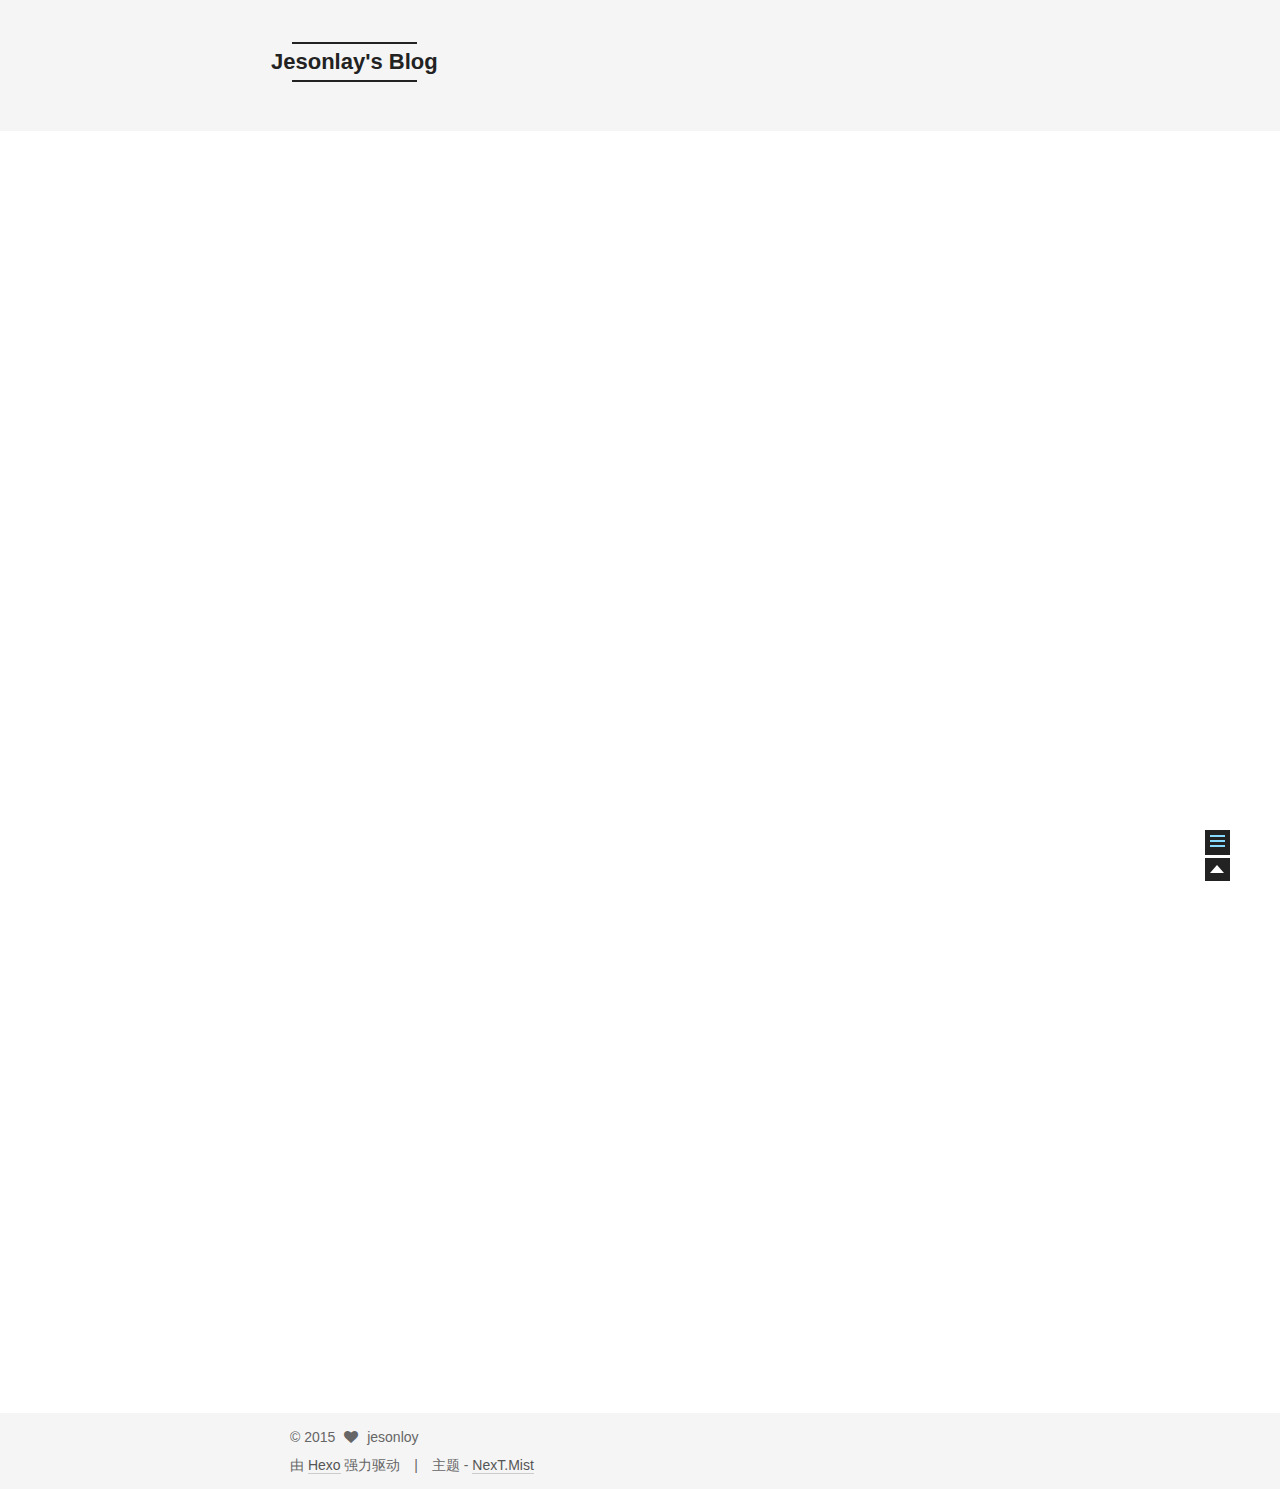
<file: 2015/11/06/hello-world/index.html>
<!doctype html>
<html class="theme-next use-motion theme-next-mist">
<head>
  

<meta charset="UTF-8"/>
<meta http-equiv="X-UA-Compatible" content="IE=edge,chrome=1" />
<meta name="viewport" content="width=device-width, initial-scale=1, maximum-scale=1"/>


<meta http-equiv="Cache-Control" content="no-transform" />
<meta http-equiv="Cache-Control" content="no-siteapp" />








  <link rel="stylesheet" type="text/css" href="/vendors/fancybox/source/jquery.fancybox.css?v=2.1.5"/>



  
    <link href='//fonts.lug.ustc.edu.cn/css?family=Lato:300,400,700,400italic&subset=latin,latin-ext' rel='stylesheet' type='text/css'>
  


<link rel="stylesheet" type="text/css" href="/vendors/font-awesome/css/font-awesome.min.css?v=4.4.0" />

<link rel="stylesheet" type="text/css" href="/css/main.css?v=0.4.5.2"/>




  <meta name="keywords" content="Hexo,next" />





  <link rel="shortcut icon" type="image/x-icon" href="/favicon.ico?v=0.4.5.2" />


<meta name="description" content="Welcome to Hexo! This is your very first post. Check documentation for more info. If you get any problems when using Hexo, you can find the answer in troubleshooting or you can ask me on GitHub.
Quick">
<meta property="og:type" content="article">
<meta property="og:title" content="Hello World">
<meta property="og:url" content="http://jesonlay.github.io/2015/11/06/hello-world/index.html">
<meta property="og:site_name" content="Jesonlay's Blog">
<meta property="og:description" content="Welcome to Hexo! This is your very first post. Check documentation for more info. If you get any problems when using Hexo, you can find the answer in troubleshooting or you can ask me on GitHub.
Quick">
<meta property="og:updated_time" content="2015-11-06T12:41:15.000Z">
<meta name="twitter:card" content="summary">
<meta name="twitter:title" content="Hello World">
<meta name="twitter:description" content="Welcome to Hexo! This is your very first post. Check documentation for more info. If you get any problems when using Hexo, you can find the answer in troubleshooting or you can ask me on GitHub.
Quick">


<script type="text/javascript" id="hexo.configuration">
  var CONFIG = {
    scheme: 'Mist',
    sidebar: 'post'
  };
</script>



  <title> Hello World | Jesonlay's Blog </title>
</head>

<body itemscope itemtype="http://schema.org/WebPage" lang="zh-Hans">

  <!--[if lte IE 8]>
  <div style=' clear: both; height: 59px; padding:0 0 0 15px; position: relative;margin:0 auto;'>
    <a href="http://windows.microsoft.com/en-US/internet-explorer/products/ie/home?ocid=ie6_countdown_bannercode">
      <img src="http://7u2nvr.com1.z0.glb.clouddn.com/picouterie.jpg" border="0" height="42" width="820"
           alt="You are using an outdated browser. For a faster, safer browsing experience, upgrade for free today or use other browser ,like chrome firefox safari."
           style='margin-left:auto;margin-right:auto;display: block;'/>
    </a>
  </div>
<![endif]-->
  



  <script type="text/javascript">
    var _hmt = _hmt || [];
    (function() {
      var hm = document.createElement("script");
      hm.src = "//hm.baidu.com/hm.js?58f2a13d4824c2d22afd028801c11ec4";
      var s = document.getElementsByTagName("script")[0];
      s.parentNode.insertBefore(hm, s);
    })();
  </script>




  <div class="container one-column page-post-detail">
    <div class="headband"></div>

    <header id="header" class="header" itemscope itemtype="http://schema.org/WPHeader">
      <div class="header-inner"><div class="site-meta ">
  

  <div class="custom-logo-site-title">
    <a href="/"  class="brand" rel="start">
      <span class="logo-line-before"><i></i></span>
      <span class="site-title">Jesonlay's Blog</span>
      <span class="logo-line-after"><i></i></span>
    </a>
  </div>
  <p class="site-subtitle"></p>
</div>

<div class="site-nav-toggle">
  <button>
    <span class="btn-bar"></span>
    <span class="btn-bar"></span>
    <span class="btn-bar"></span>
  </button>
</div>

<nav class="site-nav">
  

  
    <ul id="menu" class="menu ">
      
        
        <li class="menu-item menu-item-home">
          <a href="/" rel="section">
            
              <i class="menu-item-icon fa fa-home"></i> <br />
            
            首页
          </a>
        </li>
      
        
        <li class="menu-item menu-item-archives">
          <a href="/archives" rel="section">
            
              <i class="menu-item-icon fa fa-archive"></i> <br />
            
            归档
          </a>
        </li>
      
        
        <li class="menu-item menu-item-tags">
          <a href="/tags" rel="section">
            
              <i class="menu-item-icon fa fa-tags"></i> <br />
            
            标签
          </a>
        </li>
      

      
      
    </ul>
  

  
</nav>

 </div>
    </header>

    <main id="main" class="main">
      <div class="main-inner">
        <div id="content" class="content"> 

  <div id="posts" class="posts-expand">
    

  
  

  <article class="post post-type-normal " itemscope itemtype="http://schema.org/Article">

    
      <header class="post-header">

        
        
          <h1 class="post-title" itemprop="name headline">
            
            
              
                Hello World
              
            
          </h1>
        

        <div class="post-meta">
          <span class="post-time">
            发表于
            <time itemprop="dateCreated" datetime="2015-11-06T20:41:15+08:00" content="2015-11-06">
              2015-11-06
            </time>
          </span>

          

          
            
              <span class="post-comments-count">
                &nbsp; | &nbsp;
                <a href="/2015/11/06/hello-world/#comments" itemprop="discussionUrl">
                  <span class="post-comments-count ds-thread-count" data-thread-key="2015/11/06/hello-world/" itemprop="commentsCount"></span>
                </a>
              </span>
            
          

          

        </div>
      </header>
    


    <div class="post-body">

      
      

      
        <span itemprop="articleBody"><p>Welcome to <a href="http://hexo.io/" target="_blank" rel="external">Hexo</a>! This is your very first post. Check <a href="http://hexo.io/docs/" target="_blank" rel="external">documentation</a> for more info. If you get any problems when using Hexo, you can find the answer in <a href="http://hexo.io/docs/troubleshooting.html" target="_blank" rel="external">troubleshooting</a> or you can ask me on <a href="https://github.com/hexojs/hexo/issues" target="_blank" rel="external">GitHub</a>.</p>
<h2 id="Quick_Start">Quick Start</h2><h3 id="Create_a_new_post">Create a new post</h3><figure class="highlight bash"><table><tr><td class="gutter"><pre><span class="line">1</span><br></pre></td><td class="code"><pre><span class="line">$ hexo new <span class="string">"My New Post"</span></span><br></pre></td></tr></table></figure>
<p>More info: <a href="http://hexo.io/docs/writing.html" target="_blank" rel="external">Writing</a></p>
<h3 id="Run_server">Run server</h3><figure class="highlight bash"><table><tr><td class="gutter"><pre><span class="line">1</span><br></pre></td><td class="code"><pre><span class="line">$ hexo server</span><br></pre></td></tr></table></figure>
<p>More info: <a href="http://hexo.io/docs/server.html" target="_blank" rel="external">Server</a></p>
<h3 id="Generate_static_files">Generate static files</h3><figure class="highlight bash"><table><tr><td class="gutter"><pre><span class="line">1</span><br></pre></td><td class="code"><pre><span class="line">$ hexo generate</span><br></pre></td></tr></table></figure>
<p>More info: <a href="http://hexo.io/docs/generating.html" target="_blank" rel="external">Generating</a></p>
<h3 id="Deploy_to_remote_sites">Deploy to remote sites</h3><figure class="highlight bash"><table><tr><td class="gutter"><pre><span class="line">1</span><br></pre></td><td class="code"><pre><span class="line">$ hexo deploy</span><br></pre></td></tr></table></figure>
<p>More info: <a href="http://hexo.io/docs/deployment.html" target="_blank" rel="external">Deployment</a></p>
</span>
      
    </div>

    <footer class="post-footer">
      

      
        <div class="post-nav">
          <div class="post-nav-next post-nav-item">
            
          </div>

          <div class="post-nav-prev post-nav-item">
            
              <a href="/2015/11/06/test/" rel="prev" title="test">
                test <i class="fa fa-chevron-right"></i>
              </a>
            
          </div>
        </div>
      

      
      
    </footer>
  </article>



    <div class="post-spread">
      
        <!-- JiaThis Button BEGIN -->
<div class="jiathis_style">
  <a class="jiathis_button_tsina"></a>
  <a class="jiathis_button_tqq"></a>
  <a class="jiathis_button_weixin"></a>
  <a class="jiathis_button_cqq"></a>
  <a class="jiathis_button_douban"></a>
  <a class="jiathis_button_renren"></a>
  <a class="jiathis_button_qzone"></a>
  <a class="jiathis_button_kaixin001"></a>
  <a class="jiathis_button_copy"></a>
  <a href="http://www.jiathis.com/share" class="jiathis jiathis_txt jiathis_separator jtico jtico_jiathis" target="_blank"></a>
  <a class="jiathis_counter_style"></a>
</div>
<script type="text/javascript" >
  var jiathis_config={
    hideMore:false
  }
</script>
<script type="text/javascript" src="http://v3.jiathis.com/code/jia.js" charset="utf-8"></script>
<!-- JiaThis Button END -->

      
    </div>
  </div>

 </div>

        

        
          <div class="comments" id="comments">
            
              <div class="ds-thread" data-thread-key="2015/11/06/hello-world/"
                   data-title="Hello World" data-url="http://jesonlay.github.io/2015/11/06/hello-world/">
              </div>
            
          </div>
        
      </div>

      
        
  
  <div class="sidebar-toggle">
    <div class="sidebar-toggle-line-wrap">
      <span class="sidebar-toggle-line sidebar-toggle-line-first"></span>
      <span class="sidebar-toggle-line sidebar-toggle-line-middle"></span>
      <span class="sidebar-toggle-line sidebar-toggle-line-last"></span>
    </div>
  </div>

  <aside id="sidebar" class="sidebar">
    <div class="sidebar-inner">

      

      
        <ul class="sidebar-nav motion-element">
          <li class="sidebar-nav-toc sidebar-nav-active" data-target="post-toc-wrap" >
            文章目录
          </li>
          <li class="sidebar-nav-overview" data-target="site-overview">
            站点概览
          </li>
        </ul>
      

      <section class="site-overview sidebar-panel ">
        <div class="site-author motion-element" itemprop="author" itemscope itemtype="http://schema.org/Person">
          <img class="site-author-image" src="/images/logo.jpg" alt="jesonloy" itemprop="image"/>
          <p class="site-author-name" itemprop="name">jesonloy</p>
        </div>
        <p class="site-description motion-element" itemprop="description"></p>
        <nav class="site-state motion-element">
          <div class="site-state-item site-state-posts">
            <a href="/archives">
              <span class="site-state-item-count">2</span>
              <span class="site-state-item-name">日志</span>
            </a>
          </div>

          <div class="site-state-item site-state-categories">
            
              <span class="site-state-item-count">0</span>
              <span class="site-state-item-name">分类</span>
              
          </div>

          <div class="site-state-item site-state-tags">
            <a href="/tags">
              <span class="site-state-item-count">0</span>
              <span class="site-state-item-name">标签</span>
              </a>
          </div>

        </nav>

        

        <div class="links-of-author motion-element">
          
            
              <span class="links-of-author-item">
                <a href="https://github.com/jesonlay" target="_blank">
                  <i class="fa fa-github"></i> GitHub
                </a>
              </span>
            
              <span class="links-of-author-item">
                <a href="http://weibo.com/jesonlay" target="_blank">
                  <i class="fa fa-微博"></i> 微博
                </a>
              </span>
            
              <span class="links-of-author-item">
                <a href="http://www.zhihu.com/people/jesonlay" target="_blank">
                  <i class="fa fa-知乎"></i> 知乎
                </a>
              </span>
            
          
        </div>

        
        

        <div class="links-of-author motion-element">
          
            <p class="site-author-name"></p>
            
              <span class="links-of-author-item">
                <a href="http://theme-next.iissnan.com/" target="_blank">NexT</a>
              </span>
            
          
        </div>

      </section>

      
        <section class="post-toc-wrap motion-element sidebar-panel sidebar-panel-active">
          <div class="post-toc-indicator-top post-toc-indicator"></div>
          <div class="post-toc">
            
            
              <div class="post-toc-content"><ol class="nav"><li class="nav-item nav-level-2"><a class="nav-link" href="#Quick_Start"><span class="nav-number">1.</span> <span class="nav-text">Quick Start</span></a><ol class="nav-child"><li class="nav-item nav-level-3"><a class="nav-link" href="#Create_a_new_post"><span class="nav-number">1.1.</span> <span class="nav-text">Create a new post</span></a></li><li class="nav-item nav-level-3"><a class="nav-link" href="#Run_server"><span class="nav-number">1.2.</span> <span class="nav-text">Run server</span></a></li><li class="nav-item nav-level-3"><a class="nav-link" href="#Generate_static_files"><span class="nav-number">1.3.</span> <span class="nav-text">Generate static files</span></a></li><li class="nav-item nav-level-3"><a class="nav-link" href="#Deploy_to_remote_sites"><span class="nav-number">1.4.</span> <span class="nav-text">Deploy to remote sites</span></a></li></ol></li></ol></div>
            
          </div>
          <div class="post-toc-indicator-bottom post-toc-indicator"></div>
        </section>
      

    </div>
  </aside>


      
    </main>

    <footer id="footer" class="footer">
      <div class="footer-inner"> <div class="copyright" >
  
  &copy; 
  <span itemprop="copyrightYear">2015</span>
  <span class="with-love">
    <i class="icon-next-heart fa fa-heart"></i>
  </span>
  <span class="author" itemprop="copyrightHolder">jesonloy</span>
</div>

<div class="powered-by">
  由 <a class="theme-link" href="http://hexo.io">Hexo</a> 强力驱动
</div>

<div class="theme-info">
  主题 -
  <a class="theme-link" href="https://github.com/iissnan/hexo-theme-next">
    NexT.Mist
  </a>
</div>


 </div>
    </footer>

    <div class="back-to-top"></div>
  </div>

  <script type="text/javascript" src="/vendors/jquery/index.js?v=2.1.3"></script>

  
  
  
    

  
    
  

  <script type="text/javascript">
    var duoshuoQuery = {short_name:"jesonlay"};
    (function() {
      var ds = document.createElement('script');
      ds.type = 'text/javascript';ds.async = true;
      ds.id = 'duoshuo-script';
      ds.src = (document.location.protocol == 'https:' ? 'https:' : 'http:') + '//static.duoshuo.com/embed.js';
      ds.charset = 'UTF-8';
      (document.getElementsByTagName('head')[0]
      || document.getElementsByTagName('body')[0]).appendChild(ds);
    })();
  </script>
    
     


    
  
  
  <script type="text/javascript" src="/vendors/fancybox/source/jquery.fancybox.pack.js"></script>
  <script type="text/javascript" src="/js/fancy-box.js?v=0.4.5.2"></script>


  <script type="text/javascript" src="/js/helpers.js?v=0.4.5.2"></script>
  

  <script type="text/javascript" src="/vendors/velocity/velocity.min.js"></script>
  <script type="text/javascript" src="/vendors/velocity/velocity.ui.min.js"></script>

  <script type="text/javascript" src="/js/motion_global.js?v=0.4.5.2" id="motion.global"></script>




  <script type="text/javascript" src="/js/nav-toggle.js?v=0.4.5.2"></script>
  <script type="text/javascript" src="/vendors/fastclick/lib/fastclick.min.js?v=1.0.6"></script>

  
  
<script type="text/javascript" src="/js/bootstrap.scrollspy.js?v=0.4.5.2" id="bootstrap.scrollspy.custom"></script>


<script type="text/javascript" id="sidebar.toc.highlight">
  $(document).ready(function () {
    var tocSelector = '.post-toc';
    var $tocSelector = $(tocSelector);
    var activeCurrentSelector = '.active-current';

    $tocSelector
      .on('activate.bs.scrollspy', function () {
        var $currentActiveElement = $(tocSelector + ' .active').last();

        removeCurrentActiveClass();
        $currentActiveElement.addClass('active-current');

        $tocSelector[0].scrollTop = $currentActiveElement.position().top;
      })
      .on('clear.bs.scrollspy', function () {
        removeCurrentActiveClass();
      });

    function removeCurrentActiveClass () {
      $(tocSelector + ' ' + activeCurrentSelector)
        .removeClass(activeCurrentSelector.substring(1));
    }

    function processTOC () {
      getTOCMaxHeight();
      toggleTOCOverflowIndicators();
    }

    function getTOCMaxHeight () {
      var height = $('.sidebar').height() -
                   $tocSelector.position().top -
                   $('.post-toc-indicator-bottom').height();

      $tocSelector.css('height', height);

      return height;
    }

    function toggleTOCOverflowIndicators () {
      tocOverflowIndicator(
        '.post-toc-indicator-top',
        $tocSelector.scrollTop() > 0 ? 'show' : 'hide'
      );

      tocOverflowIndicator(
        '.post-toc-indicator-bottom',
        $tocSelector.scrollTop() >= $tocSelector.find('ol').height() - $tocSelector.height() ? 'hide' : 'show'
      )
    }

    $(document).on('sidebar.motion.complete', function () {
      processTOC();
    });

    $('body').scrollspy({ target: tocSelector });
    $(window).on('resize', function () {
      if ( $('.sidebar').hasClass('sidebar-active') ) {
        processTOC();
      }
    });

    onScroll($tocSelector);

    function onScroll (element) {
      element.on('mousewheel DOMMouseScroll', function (event) {
          var oe = event.originalEvent;
          var delta = oe.wheelDelta || -oe.detail;

          this.scrollTop += ( delta < 0 ? 1 : -1 ) * 30;
          event.preventDefault();

          toggleTOCOverflowIndicators();
      });
    }

    function tocOverflowIndicator (indicator, action) {
      var $indicator = $(indicator);
      var opacity = action === 'show' ? 0.4 : 0;
      $indicator.velocity ?
        $indicator.velocity('stop').velocity({
          opacity: opacity
        }, { duration: 100 }) :
        $indicator.stop().animate({
          opacity: opacity
        }, 100);
    }

  });
</script>

<script type="text/javascript" id="sidebar.nav">
  $(document).ready(function () {
    var html = $('html');
    var TAB_ANIMATE_DURATION = 200;
    var hasVelocity = $.isFunction(html.velocity);

    $('.sidebar-nav li').on('click', function () {
      var item = $(this);
      var activeTabClassName = 'sidebar-nav-active';
      var activePanelClassName = 'sidebar-panel-active';
      if (item.hasClass(activeTabClassName)) {
        return;
      }

      var currentTarget = $('.' + activePanelClassName);
      var target = $('.' + item.data('target'));

      hasVelocity ?
        currentTarget.velocity('transition.slideUpOut', TAB_ANIMATE_DURATION, function () {
          target
            .velocity('stop')
            .velocity('transition.slideDownIn', TAB_ANIMATE_DURATION)
            .addClass(activePanelClassName);
        }) :
        currentTarget.animate({ opacity: 0 }, TAB_ANIMATE_DURATION, function () {
          currentTarget.hide();
          target
            .stop()
            .css({'opacity': 0, 'display': 'block'})
            .animate({ opacity: 1 }, TAB_ANIMATE_DURATION, function () {
              currentTarget.removeClass(activePanelClassName);
              target.addClass(activePanelClassName);
            });
        });

      item.siblings().removeClass(activeTabClassName);
      item.addClass(activeTabClassName);
    });

    $('.post-toc a').on('click', function (e) {
      e.preventDefault();
      var targetSelector = escapeSelector(this.getAttribute('href'));
      var offset = $(targetSelector).offset().top;
      hasVelocity ?
        html.velocity('stop').velocity('scroll', {
          offset: offset  + 'px',
          mobileHA: false
        }) :
        $('html, body').stop().animate({
          scrollTop: offset
        }, 500);
    });

    // Expand sidebar on post detail page by default, when post has a toc.
    var $tocContent = $('.post-toc-content');
    if (isDesktop() && CONFIG.sidebar === 'post') {
      if ($tocContent.length > 0 && $tocContent.html().trim().length > 0) {
        displaySidebar();
      }
    }
  });
</script>



  <script type="text/javascript">
    $(document).ready(function () {
      if (CONFIG.sidebar === 'always') {
        displaySidebar();
      }
      if (isMobile()) {
        FastClick.attach(document.body);
      }

      motionIntegrator.bootstrap();
    });
  </script>

  
  
  <script type="text/x-mathjax-config">
    MathJax.Hub.Config({
      tex2jax: {
        inlineMath: [ ['$','$'], ["\\(","\\)"]  ],
        processEscapes: true,
        skipTags: ['script', 'noscript', 'style', 'textarea', 'pre', 'code']
      }
    });
  </script>

  <script type="text/x-mathjax-config">
    MathJax.Hub.Queue(function() {
      var all = MathJax.Hub.getAllJax(), i;
      for (i=0; i < all.length; i += 1) {
        all[i].SourceElement().parentNode.className += ' has-jax';
      }
    });
  </script>

  
    <script type="text/javascript" src="http://cdn.staticfile.org/mathjax/2.4.0/MathJax.js"></script>
    <script type="text/javascript" src="http://cdn.staticfile.org/mathjax/2.4.0/config/TeX-AMS-MML_HTMLorMML.js"></script>
  


  
  

  
  <script type="text/javascript" src="/js/lazyload.js"></script>
  <script type="text/javascript">
    $(function () {
      $("#posts").find('img').lazyload({
        placeholder: "/images/loading.gif",
        effect: "fadeIn"
      });
    });
  </script>
</body>
</html>
</file>
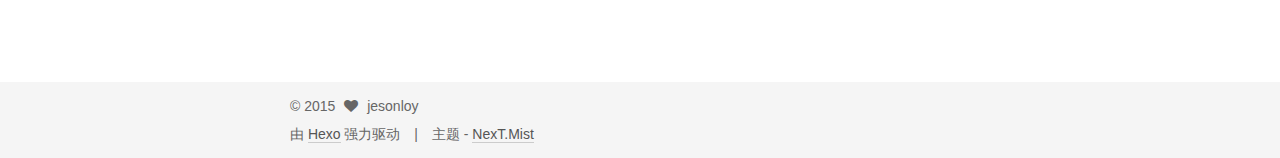
<file: 2015/11/06/test/index.html>
<!doctype html>
<html class="theme-next use-motion theme-next-mist">
<head>
  

<meta charset="UTF-8"/>
<meta http-equiv="X-UA-Compatible" content="IE=edge,chrome=1" />
<meta name="viewport" content="width=device-width, initial-scale=1, maximum-scale=1"/>


<meta http-equiv="Cache-Control" content="no-transform" />
<meta http-equiv="Cache-Control" content="no-siteapp" />








  <link rel="stylesheet" type="text/css" href="/vendors/fancybox/source/jquery.fancybox.css?v=2.1.5"/>



  
    <link href='//fonts.lug.ustc.edu.cn/css?family=Lato:300,400,700,400italic&subset=latin,latin-ext' rel='stylesheet' type='text/css'>
  


<link rel="stylesheet" type="text/css" href="/vendors/font-awesome/css/font-awesome.min.css?v=4.4.0" />

<link rel="stylesheet" type="text/css" href="/css/main.css?v=0.4.5.2"/>




  <meta name="keywords" content="Hexo,next" />





  <link rel="shortcut icon" type="image/x-icon" href="/favicon.ico?v=0.4.5.2" />


<meta name="description" content="this is a test 
llkdjkjlkdaskjlkljadkjlakjldjksasdalk;fjjjskljjjjjjjjjjjjjjjjjjjjjjjjjjjjjjjjjjjjjjjjjjjjjjjjjjdsdsdadsdsafasdf">
<meta property="og:type" content="article">
<meta property="og:title" content="test">
<meta property="og:url" content="http://jesonlay.github.io/2015/11/06/test/index.html">
<meta property="og:site_name" content="Jesonlay's Blog">
<meta property="og:description" content="this is a test 
llkdjkjlkdaskjlkljadkjlakjldjksasdalk;fjjjskljjjjjjjjjjjjjjjjjjjjjjjjjjjjjjjjjjjjjjjjjjjjjjjjjjdsdsdadsdsafasdf">
<meta property="og:updated_time" content="2015-11-06T14:05:06.000Z">
<meta name="twitter:card" content="summary">
<meta name="twitter:title" content="test">
<meta name="twitter:description" content="this is a test 
llkdjkjlkdaskjlkljadkjlakjldjksasdalk;fjjjskljjjjjjjjjjjjjjjjjjjjjjjjjjjjjjjjjjjjjjjjjjjjjjjjjjdsdsdadsdsafasdf">


<script type="text/javascript" id="hexo.configuration">
  var CONFIG = {
    scheme: 'Mist',
    sidebar: 'post'
  };
</script>



  <title> test | Jesonlay's Blog </title>
</head>

<body itemscope itemtype="http://schema.org/WebPage" lang="zh-Hans">

  <!--[if lte IE 8]>
  <div style=' clear: both; height: 59px; padding:0 0 0 15px; position: relative;margin:0 auto;'>
    <a href="http://windows.microsoft.com/en-US/internet-explorer/products/ie/home?ocid=ie6_countdown_bannercode">
      <img src="http://7u2nvr.com1.z0.glb.clouddn.com/picouterie.jpg" border="0" height="42" width="820"
           alt="You are using an outdated browser. For a faster, safer browsing experience, upgrade for free today or use other browser ,like chrome firefox safari."
           style='margin-left:auto;margin-right:auto;display: block;'/>
    </a>
  </div>
<![endif]-->
  



  <script type="text/javascript">
    var _hmt = _hmt || [];
    (function() {
      var hm = document.createElement("script");
      hm.src = "//hm.baidu.com/hm.js?58f2a13d4824c2d22afd028801c11ec4";
      var s = document.getElementsByTagName("script")[0];
      s.parentNode.insertBefore(hm, s);
    })();
  </script>




  <div class="container one-column page-post-detail">
    <div class="headband"></div>

    <header id="header" class="header" itemscope itemtype="http://schema.org/WPHeader">
      <div class="header-inner"><div class="site-meta ">
  

  <div class="custom-logo-site-title">
    <a href="/"  class="brand" rel="start">
      <span class="logo-line-before"><i></i></span>
      <span class="site-title">Jesonlay's Blog</span>
      <span class="logo-line-after"><i></i></span>
    </a>
  </div>
  <p class="site-subtitle"></p>
</div>

<div class="site-nav-toggle">
  <button>
    <span class="btn-bar"></span>
    <span class="btn-bar"></span>
    <span class="btn-bar"></span>
  </button>
</div>

<nav class="site-nav">
  

  
    <ul id="menu" class="menu ">
      
        
        <li class="menu-item menu-item-home">
          <a href="/" rel="section">
            
              <i class="menu-item-icon fa fa-home"></i> <br />
            
            首页
          </a>
        </li>
      
        
        <li class="menu-item menu-item-archives">
          <a href="/archives" rel="section">
            
              <i class="menu-item-icon fa fa-archive"></i> <br />
            
            归档
          </a>
        </li>
      
        
        <li class="menu-item menu-item-tags">
          <a href="/tags" rel="section">
            
              <i class="menu-item-icon fa fa-tags"></i> <br />
            
            标签
          </a>
        </li>
      

      
      
    </ul>
  

  
</nav>

 </div>
    </header>

    <main id="main" class="main">
      <div class="main-inner">
        <div id="content" class="content"> 

  <div id="posts" class="posts-expand">
    

  
  

  <article class="post post-type-normal " itemscope itemtype="http://schema.org/Article">

    
      <header class="post-header">

        
        
          <h1 class="post-title" itemprop="name headline">
            
            
              
                test
              
            
          </h1>
        

        <div class="post-meta">
          <span class="post-time">
            发表于
            <time itemprop="dateCreated" datetime="2015-11-06T21:11:02+08:00" content="2015-11-06">
              2015-11-06
            </time>
          </span>

          

          
            
              <span class="post-comments-count">
                &nbsp; | &nbsp;
                <a href="/2015/11/06/test/#comments" itemprop="discussionUrl">
                  <span class="post-comments-count ds-thread-count" data-thread-key="2015/11/06/test/" itemprop="commentsCount"></span>
                </a>
              </span>
            
          

          

        </div>
      </header>
    


    <div class="post-body">

     <video width=100% height=100% src="http://7xltkp.com1.z0.glb.clouddn.com/Elementary%20OS%20Freya%200.3%20-%20See%20What's%20New.mp4" controls="controls">
您的浏览器不支持 video 标签。
</video>  
      

      
        <span itemprop="articleBody"><p>this is a test </p>
<p>llkdjkjlkdaskjlkljadkjlakjldjksa<br>sdalk;fjjjskljjjjjjjjjjjjjjjjjjjjjjjjjjjjjjjjjjjjjjjjjjjjjjjjjj<br>ds<br>ds<br>da<br>ds<br>ds<br>af<br>as<br>df<br><a id="more"></a><br>asdf<br>a<br>sdf<br>a<br>sd<br>f<br>asd<br>f<br>as<br>df<br>a<br>sd<br>f<br>as<br>df<br>asdfaaaaaaadfssssssssssss<br>asd<br>f<br>asdfsdfasdfasd法d法<br>萨地方阿森地方四大房地方地方的反对司法地方散大夫</p>
</span>
      
    </div>
  
    <footer class="post-footer">
      

      
        <div class="post-nav">
          <div class="post-nav-next post-nav-item">
            
              <a href="/2015/11/06/hello-world/" rel="next" title="Hello World">
                <i class="fa fa-chevron-left"></i> Hello World
              </a>
            
          </div>

          <div class="post-nav-prev post-nav-item">
            
          </div>
        </div>
      

      
      
    </footer>
  </article>



    <div class="post-spread">
      
        <!-- JiaThis Button BEGIN -->
<div class="jiathis_style">
  <a class="jiathis_button_tsina"></a>
  <a class="jiathis_button_tqq"></a>
  <a class="jiathis_button_weixin"></a>
  <a class="jiathis_button_cqq"></a>
  <a class="jiathis_button_douban"></a>
  <a class="jiathis_button_renren"></a>
  <a class="jiathis_button_qzone"></a>
  <a class="jiathis_button_kaixin001"></a>
  <a class="jiathis_button_copy"></a>
  <a href="http://www.jiathis.com/share" class="jiathis jiathis_txt jiathis_separator jtico jtico_jiathis" target="_blank"></a>
  <a class="jiathis_counter_style"></a>
</div>
<script type="text/javascript" >
  var jiathis_config={
    hideMore:false
  }
</script>
<script type="text/javascript" src="http://v3.jiathis.com/code/jia.js" charset="utf-8"></script>
<!-- JiaThis Button END -->

      
    </div>
  </div>

 </div>

        

        
          <div class="comments" id="comments">
            
              <div class="ds-thread" data-thread-key="2015/11/06/test/"
                   data-title="test" data-url="http://jesonlay.github.io/2015/11/06/test/">
              </div>
            
          </div>
        
      </div>

      
        
  
  <div class="sidebar-toggle">
    <div class="sidebar-toggle-line-wrap">
      <span class="sidebar-toggle-line sidebar-toggle-line-first"></span>
      <span class="sidebar-toggle-line sidebar-toggle-line-middle"></span>
      <span class="sidebar-toggle-line sidebar-toggle-line-last"></span>
    </div>
  </div>

  <aside id="sidebar" class="sidebar">
    <div class="sidebar-inner">

      

      
        <ul class="sidebar-nav motion-element">
          <li class="sidebar-nav-toc sidebar-nav-active" data-target="post-toc-wrap" >
            文章目录
          </li>
          <li class="sidebar-nav-overview" data-target="site-overview">
            站点概览
          </li>
        </ul>
      

      <section class="site-overview sidebar-panel ">
        <div class="site-author motion-element" itemprop="author" itemscope itemtype="http://schema.org/Person">
          <img class="site-author-image" src="/images/logo.jpg" alt="jesonloy" itemprop="image"/>
          <p class="site-author-name" itemprop="name">jesonloy</p>
        </div>
        <p class="site-description motion-element" itemprop="description"></p>
        <nav class="site-state motion-element">
          <div class="site-state-item site-state-posts">
            <a href="/archives">
              <span class="site-state-item-count">2</span>
              <span class="site-state-item-name">日志</span>
            </a>
          </div>

          <div class="site-state-item site-state-categories">
            
              <span class="site-state-item-count">0</span>
              <span class="site-state-item-name">分类</span>
              
          </div>

          <div class="site-state-item site-state-tags">
            <a href="/tags">
              <span class="site-state-item-count">0</span>
              <span class="site-state-item-name">标签</span>
              </a>
          </div>

        </nav>

        

        <div class="links-of-author motion-element">
          
            
              <span class="links-of-author-item">
                <a href="https://github.com/jesonlay" target="_blank">
                  <i class="fa fa-github"></i> GitHub
                </a>
              </span>
            
              <span class="links-of-author-item">
                <a href="http://weibo.com/jesonlay" target="_blank">
                  <i class="fa fa-微博"></i> 微博
                </a>
              </span>
            
              <span class="links-of-author-item">
                <a href="http://www.zhihu.com/people/jesonlay" target="_blank">
                  <i class="fa fa-知乎"></i> 知乎
                </a>
              </span>
            
          
        </div>

        
        

        <div class="links-of-author motion-element">
          
            <p class="site-author-name"></p>
            
              <span class="links-of-author-item">
                <a href="http://theme-next.iissnan.com/" target="_blank">NexT</a>
              </span>
            
          
        </div>

      </section>

      
        <section class="post-toc-wrap motion-element sidebar-panel sidebar-panel-active">
          <div class="post-toc-indicator-top post-toc-indicator"></div>
          <div class="post-toc">
            
            
              <p class="post-toc-empty">此文章未包含目录</p>
            
          </div>
          <div class="post-toc-indicator-bottom post-toc-indicator"></div>
        </section>
      

    </div>
  </aside>


      
    </main>

    <footer id="footer" class="footer">
      <div class="footer-inner"> <div class="copyright" >
  
  &copy; 
  <span itemprop="copyrightYear">2015</span>
  <span class="with-love">
    <i class="icon-next-heart fa fa-heart"></i>
  </span>
  <span class="author" itemprop="copyrightHolder">jesonloy</span>
</div>

<div class="powered-by">
  由 <a class="theme-link" href="http://hexo.io">Hexo</a> 强力驱动
</div>

<div class="theme-info">
  主题 -
  <a class="theme-link" href="https://github.com/iissnan/hexo-theme-next">
    NexT.Mist
  </a>
</div>


 </div>
    </footer>

    <div class="back-to-top"></div>
  </div>

  <script type="text/javascript" src="/vendors/jquery/index.js?v=2.1.3"></script>

  
  
  
    

  
    
  

  <script type="text/javascript">
    var duoshuoQuery = {short_name:"jesonlay"};
    (function() {
      var ds = document.createElement('script');
      ds.type = 'text/javascript';ds.async = true;
      ds.id = 'duoshuo-script';
      ds.src = (document.location.protocol == 'https:' ? 'https:' : 'http:') + '//static.duoshuo.com/embed.js';
      ds.charset = 'UTF-8';
      (document.getElementsByTagName('head')[0]
      || document.getElementsByTagName('body')[0]).appendChild(ds);
    })();
  </script>
    
     


    
  
  
  <script type="text/javascript" src="/vendors/fancybox/source/jquery.fancybox.pack.js"></script>
  <script type="text/javascript" src="/js/fancy-box.js?v=0.4.5.2"></script>


  <script type="text/javascript" src="/js/helpers.js?v=0.4.5.2"></script>
  

  <script type="text/javascript" src="/vendors/velocity/velocity.min.js"></script>
  <script type="text/javascript" src="/vendors/velocity/velocity.ui.min.js"></script>

  <script type="text/javascript" src="/js/motion_global.js?v=0.4.5.2" id="motion.global"></script>




  <script type="text/javascript" src="/js/nav-toggle.js?v=0.4.5.2"></script>
  <script type="text/javascript" src="/vendors/fastclick/lib/fastclick.min.js?v=1.0.6"></script>

  
  
<script type="text/javascript" src="/js/bootstrap.scrollspy.js?v=0.4.5.2" id="bootstrap.scrollspy.custom"></script>


<script type="text/javascript" id="sidebar.toc.highlight">
  $(document).ready(function () {
    var tocSelector = '.post-toc';
    var $tocSelector = $(tocSelector);
    var activeCurrentSelector = '.active-current';

    $tocSelector
      .on('activate.bs.scrollspy', function () {
        var $currentActiveElement = $(tocSelector + ' .active').last();

        removeCurrentActiveClass();
        $currentActiveElement.addClass('active-current');

        $tocSelector[0].scrollTop = $currentActiveElement.position().top;
      })
      .on('clear.bs.scrollspy', function () {
        removeCurrentActiveClass();
      });

    function removeCurrentActiveClass () {
      $(tocSelector + ' ' + activeCurrentSelector)
        .removeClass(activeCurrentSelector.substring(1));
    }

    function processTOC () {
      getTOCMaxHeight();
      toggleTOCOverflowIndicators();
    }

    function getTOCMaxHeight () {
      var height = $('.sidebar').height() -
                   $tocSelector.position().top -
                   $('.post-toc-indicator-bottom').height();

      $tocSelector.css('height', height);

      return height;
    }

    function toggleTOCOverflowIndicators () {
      tocOverflowIndicator(
        '.post-toc-indicator-top',
        $tocSelector.scrollTop() > 0 ? 'show' : 'hide'
      );

      tocOverflowIndicator(
        '.post-toc-indicator-bottom',
        $tocSelector.scrollTop() >= $tocSelector.find('ol').height() - $tocSelector.height() ? 'hide' : 'show'
      )
    }

    $(document).on('sidebar.motion.complete', function () {
      processTOC();
    });

    $('body').scrollspy({ target: tocSelector });
    $(window).on('resize', function () {
      if ( $('.sidebar').hasClass('sidebar-active') ) {
        processTOC();
      }
    });

    onScroll($tocSelector);

    function onScroll (element) {
      element.on('mousewheel DOMMouseScroll', function (event) {
          var oe = event.originalEvent;
          var delta = oe.wheelDelta || -oe.detail;

          this.scrollTop += ( delta < 0 ? 1 : -1 ) * 30;
          event.preventDefault();

          toggleTOCOverflowIndicators();
      });
    }

    function tocOverflowIndicator (indicator, action) {
      var $indicator = $(indicator);
      var opacity = action === 'show' ? 0.4 : 0;
      $indicator.velocity ?
        $indicator.velocity('stop').velocity({
          opacity: opacity
        }, { duration: 100 }) :
        $indicator.stop().animate({
          opacity: opacity
        }, 100);
    }

  });
</script>

<script type="text/javascript" id="sidebar.nav">
  $(document).ready(function () {
    var html = $('html');
    var TAB_ANIMATE_DURATION = 200;
    var hasVelocity = $.isFunction(html.velocity);

    $('.sidebar-nav li').on('click', function () {
      var item = $(this);
      var activeTabClassName = 'sidebar-nav-active';
      var activePanelClassName = 'sidebar-panel-active';
      if (item.hasClass(activeTabClassName)) {
        return;
      }

      var currentTarget = $('.' + activePanelClassName);
      var target = $('.' + item.data('target'));

      hasVelocity ?
        currentTarget.velocity('transition.slideUpOut', TAB_ANIMATE_DURATION, function () {
          target
            .velocity('stop')
            .velocity('transition.slideDownIn', TAB_ANIMATE_DURATION)
            .addClass(activePanelClassName);
        }) :
        currentTarget.animate({ opacity: 0 }, TAB_ANIMATE_DURATION, function () {
          currentTarget.hide();
          target
            .stop()
            .css({'opacity': 0, 'display': 'block'})
            .animate({ opacity: 1 }, TAB_ANIMATE_DURATION, function () {
              currentTarget.removeClass(activePanelClassName);
              target.addClass(activePanelClassName);
            });
        });

      item.siblings().removeClass(activeTabClassName);
      item.addClass(activeTabClassName);
    });

    $('.post-toc a').on('click', function (e) {
      e.preventDefault();
      var targetSelector = escapeSelector(this.getAttribute('href'));
      var offset = $(targetSelector).offset().top;
      hasVelocity ?
        html.velocity('stop').velocity('scroll', {
          offset: offset  + 'px',
          mobileHA: false
        }) :
        $('html, body').stop().animate({
          scrollTop: offset
        }, 500);
    });

    // Expand sidebar on post detail page by default, when post has a toc.
    var $tocContent = $('.post-toc-content');
    if (isDesktop() && CONFIG.sidebar === 'post') {
      if ($tocContent.length > 0 && $tocContent.html().trim().length > 0) {
        displaySidebar();
      }
    }
  });
</script>



  <script type="text/javascript">
    $(document).ready(function () {
      if (CONFIG.sidebar === 'always') {
        displaySidebar();
      }
      if (isMobile()) {
        FastClick.attach(document.body);
      }

      motionIntegrator.bootstrap();
    });
  </script>

  
  
  <script type="text/x-mathjax-config">
    MathJax.Hub.Config({
      tex2jax: {
        inlineMath: [ ['$','$'], ["\\(","\\)"]  ],
        processEscapes: true,
        skipTags: ['script', 'noscript', 'style', 'textarea', 'pre', 'code']
      }
    });
  </script>

  <script type="text/x-mathjax-config">
    MathJax.Hub.Queue(function() {
      var all = MathJax.Hub.getAllJax(), i;
      for (i=0; i < all.length; i += 1) {
        all[i].SourceElement().parentNode.className += ' has-jax';
      }
    });
  </script>

  
    <script type="text/javascript" src="http://cdn.staticfile.org/mathjax/2.4.0/MathJax.js"></script>
    <script type="text/javascript" src="http://cdn.staticfile.org/mathjax/2.4.0/config/TeX-AMS-MML_HTMLorMML.js"></script>
  


  
  

  
  <script type="text/javascript" src="/js/lazyload.js"></script>
  <script type="text/javascript">
    $(function () {
      $("#posts").find('img').lazyload({
        placeholder: "/images/loading.gif",
        effect: "fadeIn"
      });
    });
  </script>
</body>
</html>
</file>
<file: css/main.css>
/* normalize.css v3.0.2 | MIT License | git.io/normalize */
html {
  font-family: sans-serif; /* 1 */
  -ms-text-size-adjust: 100%; /* 2 */
  -webkit-text-size-adjust: 100%; /* 2 */
}
body {
  margin: 0;
}
article,
aside,
details,
figcaption,
figure,
footer,
header,
hgroup,
main,
menu,
nav,
section,
summary {
  display: block;
}
audio,
canvas,
progress,
video {
  display: inline-block; /* 1 */
  vertical-align: baseline; /* 2 */
}
audio:not([controls]) {
  display: none;
  height: 0;
}
[hidden],
template {
  display: none;
}
a {
  background-color: transparent;
}
a:active,
a:hover {
  outline: 0;
}
abbr[title] {
  border-bottom: 1px dotted;
}
b,
strong {
  font-weight: bold;
}
dfn {
  font-style: italic;
}
h1 {
  font-size: 2em;
  margin: 0.67em 0;
}
mark {
  background: #ff0;
  color: #000;
}
small {
  font-size: 80%;
}
sub,
sup {
  font-size: 75%;
  line-height: 0;
  position: relative;
  vertical-align: baseline;
}
sup {
  top: -0.5em;
}
sub {
  bottom: -0.25em;
}
img {
  border: 0;
}
svg:not(:root) {
  overflow: hidden;
}
figure {
  margin: 1em 40px;
}
hr {
  -moz-box-sizing: content-box;
  box-sizing: content-box;
  height: 0;
}
pre {
  overflow: auto;
}
code,
kbd,
pre,
samp {
  font-family: monospace, monospace;
  font-size: 1em;
}
button,
input,
optgroup,
select,
textarea {
  color: inherit; /* 1 */
  font: inherit; /* 2 */
  margin: 0; /* 3 */
}
button {
  overflow: visible;
}
button,
select {
  text-transform: none;
}
button,
html input[type="button"],
input[type="reset"],
input[type="submit"] {
  -webkit-appearance: button; /* 2 */
  cursor: pointer; /* 3 */
}
button[disabled],
html input[disabled] {
  cursor: default;
}
button::-moz-focus-inner,
input::-moz-focus-inner {
  border: 0;
  padding: 0;
}
input {
  line-height: normal;
}
input[type="checkbox"],
input[type="radio"] {
  box-sizing: border-box; /* 1 */
  padding: 0; /* 2 */
}
input[type="number"]::-webkit-inner-spin-button,
input[type="number"]::-webkit-outer-spin-button {
  height: auto;
}
input[type="search"] {
  -webkit-appearance: textfield; /* 1 */
  -moz-box-sizing: content-box;
  -webkit-box-sizing: content-box; /* 2 */
  box-sizing: content-box;
}
input[type="search"]::-webkit-search-cancel-button,
input[type="search"]::-webkit-search-decoration {
  -webkit-appearance: none;
}
fieldset {
  border: 1px solid #c0c0c0;
  margin: 0 2px;
  padding: 0.35em 0.625em 0.75em;
}
legend {
  border: 0; /* 1 */
  padding: 0; /* 2 */
}
textarea {
  overflow: auto;
}
optgroup {
  font-weight: bold;
}
table {
  border-collapse: collapse;
  border-spacing: 0;
}
td,
th {
  padding: 0;
}
::selection {
  background: #262a30;
  color: #fff;
}
body {
  position: relative;
  font-family: Lato, "PingFang SC", "Microsoft YaHei", sans-serif;
  font-size: 14px;
  line-height: 2;
  color: #555;
  background: #fff;
}
@media (max-width: 767px) {
  body {
    padding-right: 0 !important;
  }
}
@media (min-width: 768px) and (max-width: 991px) {
  body {
    padding-right: 0 !important;
  }
}
@media (min-width: 1600px) {
  body {
    font-size: 16px;
  }
}
h1,
h2,
h3,
h4,
h5,
h6 {
  margin: 0;
  padding: 0;
  font-weight: bold;
  line-height: 1;
  font-family: Lato, "PingFang SC", "Microsoft YaHei", sans-serif;
}
h1 {
  font-size: 24px;
}
@media (max-width: 767px) {
  h1 {
    font-size: 20px;
  }
}
h2 {
  font-size: 22px;
}
@media (max-width: 767px) {
  h2 {
    font-size: 18px;
  }
}
h3 {
  font-size: 20px;
}
@media (max-width: 767px) {
  h3 {
    font-size: 16px;
  }
}
h4 {
  font-size: 18px;
}
@media (max-width: 767px) {
  h4 {
    font-size: 14px;
  }
}
h5 {
  font-size: 16px;
}
@media (max-width: 767px) {
  h5 {
    font-size: 12px;
  }
}
h6 {
  font-size: 14px;
}
@media (max-width: 767px) {
  h6 {
    font-size: 10px;
  }
}
p {
  margin: 0 0 25px 0;
}
a {
  color: #555;
  text-decoration: none;
  border-bottom: 1px solid #999;
}
a:hover {
  color: #222;
  border-bottom-color: #222;
}
ul {
  list-style: none;
}
blockquote {
  margin: 0;
  padding: 0;
}
img {
  display: block;
  margin: auto 0;
  max-width: 100%;
  height: auto;
}
h2,
h3,
h4,
h5,
h6 {
  margin: 60px 0 15px;
}
ul {
  list-style: square;
}
a {
  word-wrap: break-word;
}
hr {
  margin: 40px 0;
  height: 3px;
  border: none;
  background-color: #ddd;
  background-image: repeating-linear-gradient(-45deg, #fff, #fff 4px, transparent 4px, transparent 8px);
}
blockquote {
  padding: 0 15px;
  color: #666;
  border-left: 4px solid #ddd;
}
blockquote cite::before {
  content: "-";
  padding: 0 5px;
}
dt {
  font-weight: 700;
}
dd {
  margin: 0;
  padding: 0;
}
.pullquote {
  width: 45%;
}
.pullquote.left {
  float: left;
  margin-left: 5px;
  margin-right: 10px;
}
.pullquote.right {
  float: right;
  margin-left: 10px;
  margin-right: 5px;
}
.highlight table,
.gist table {
  width: auto;
}
.highlight table td,
.gist table td {
  border: none;
}
.highlight a,
.gist a {
  color: #222 !important;
  text-decoration: none !important;
}
.video-container {
  position: relative;
  padding-top: 60%;
  height: 0;
  overflow: hidden;
}
.video-container iframe,
.video-container object,
.video-container embed {
  position: absolute;
  top: 0;
  left: 0;
  width: 100%;
  height: 100%;
}
table {
  margin: 20px 0;
  width: 100%;
  border-collapse: collapse;
  border-spacing: 0;
  border: 1px solid #ddd;
  font-size: 14px;
}
table>tbody>tr:nth-of-type(odd) {
  background-color: #f9f9f9;
}
table>tbody>tr:hover {
  background-color: #f5f5f5;
}
caption,
th,
td {
  padding: 8px;
  text-align: left;
  vertical-align: middle;
  font-weight: normal;
}
th,
td {
  border-bottom: 3px solid #ddd;
  border-right: 1px solid #eee;
}
th {
  padding-bottom: 10px;
  font-weight: 700;
}
td {
  border-bottom-width: 1px;
}
.text-left {
  text-align: left;
}
.text-center {
  text-align: center;
}
.text-right {
  text-align: right;
}
.text-justify {
  text-align: justify;
}
.text-nowrap {
  white-space: nowrap;
}
.text-lowercase {
  text-transform: lowercase;
}
.text-uppercase {
  text-transform: uppercase;
}
.text-capitalize {
  text-transform: capitalize;
}
.center-block {
  display: block;
  margin-left: auto;
  margin-right: auto;
}
.clearfix:before,
.clearfix:after {
  content: " ";
  display: table;
}
.clearfix:after {
  clear: both;
}
.full-image.full-image.full-image {
  border: none;
  max-width: 100%;
  width: auto;
  margin: 0;
}
@media (min-width: 992px) {
  .full-image.full-image.full-image {
    max-width: none;
    width: 126%;
    margin: 0 -13%;
  }
}
.use-motion .motion-element {
  opacity: 0;
}
.post pre,
.post .highlight {
  background: #f7f7f7;
  margin: 20px 0;
  padding: 15px;
  overflow: auto;
  font-size: 13px;
  color: #4d4d4c;
  line-height: 1.6;
}
.post .highlight .gutter pre,
.post .gist .gist-file .gist-data .line-numbers {
  color: #666;
}
.post pre,
.post code {
  font-family: "Input Mono", "PT Mono", Consolas, Monaco, Menlo, monospace;
}
.post code {
  word-break: break-all;
  background: #eee;
  text-shadow: 0 1px #fff;
  padding: 0 0.3em;
}
.post pre code {
  background: none;
  text-shadow: none;
  padding: 0;
}
.post .highlight pre {
  border: none;
  margin: 0;
  padding: 1px;
}
.post .highlight table {
  margin: 0;
  width: auto;
  border: none;
}
.post .highlight td {
  border: none;
  padding: 0;
}
.post .highlight figcaption {
  font-size: 0.85em;
  color: #8e908c;
  line-height: 1em;
  margin-bottom: 1em;
}
.post .highlight figcaption:before,
.post .highlight figcaption:after {
  content: " ";
  display: table;
}
.post .highlight figcaption:after {
  clear: both;
}
.post .highlight figcaption a {
  float: right;
}
.post .highlight .gutter pre {
  text-align: right;
  padding-right: 20px;
}
.post .highlight .line {
  height: 20px;
}
.post .gist {
  margin: 20px 0;
  border-style: solid;
  border-color: #ccc;
  border-width: 1px 0;
  background: #f7f7f7;
  padding: 15px 40px 15px 15px;
}
.post .gist .gist-file {
  border: none;
  font-family: "Input Mono", "PT Mono", Consolas, Monaco, Menlo, monospace;
  margin: 0;
}
.post .gist .gist-file .gist-data {
  background: none;
  border: none;
}
.post .gist .gist-file .gist-data .line-numbers {
  background: none;
  border: none;
  padding: 0 20px 0 0;
}
.post .gist .gist-file .gist-data .line-data {
  padding: 0 !important;
}
.post .gist .gist-file .highlight {
  margin: 0;
  padding: 0;
  border: none;
}
.post .gist .gist-file .gist-meta {
  background: #f7f7f7;
  color: #8e908c;
  font: 13px Lato, "PingFang SC", "Microsoft YaHei", sans-serif;
  text-shadow: 0 0;
  padding: 0;
  margin-top: 1em;
  margin-left: 40px;
}
.post .gist .gist-file .gist-meta a {
  color: color-link;
  font-weight: normal;
}
.post .gist .gist-file .gist-meta a:hover {
  text-decoration: underline;
}
pre .comment {
  color: #8e908c;
}
pre .variable,
pre .attribute,
pre .tag,
pre .regexp,
pre .ruby .constant,
pre .xml .tag .title,
pre .xml .pi,
pre .xml .doctype,
pre .html .doctype,
pre .css .id,
pre .css .class,
pre .css .pseudo {
  color: #c82829;
}
pre .number,
pre .preprocessor,
pre .built_in,
pre .literal,
pre .params,
pre .constant {
  color: #f5871f;
}
pre .ruby .class .title,
pre .css .rules .attribute {
  color: #718c00;
}
pre .string,
pre .value,
pre .inheritance,
pre .header,
pre .ruby .symbol,
pre .xml .cdata {
  color: #718c00;
}
pre .title,
pre .css .hexcolor {
  color: #3e999f;
}
pre .function,
pre .python .decorator,
pre .python .title,
pre .ruby .function .title,
pre .ruby .title .keyword,
pre .perl .sub,
pre .javascript .title,
pre .coffeescript .title {
  color: #4271ae;
}
pre .keyword,
pre .javascript .function {
  color: #8959a8;
}
html,
body {
  height: 100%;
}
.container {
  position: relative;
  min-height: 100%;
}
.header-inner {
  margin: 0 auto;
  padding: 100px 0 70px;
  width: 1200px;
}
.one-column .header-inner {
  width: 700px;
}
@media (min-width: 1600px) {
  .one-column .header-inner {
    width: 900px;
  }
}
.main {
  padding-bottom: 150px;
}
.main-inner {
  margin: 0 auto;
  width: 1200px;
}
.one-column .main-inner {
  width: 700px;
}
@media (min-width: 1600px) {
  .one-column .main-inner {
    width: 900px;
  }
}
.footer {
  position: absolute;
  left: 0;
  bottom: 0;
  width: 100%;
  min-height: 50px;
}
.footer-inner {
  margin: 20px auto;
  width: 1200px;
}
.one-column .footer-inner {
  width: 700px;
}
@media (min-width: 1600px) {
  .one-column .footer-inner {
    width: 900px;
  }
}
.headband {
  height: 3px;
  background: #222;
}
.header {
  background: #fff;
}
.header-inner {
  position: relative;
}
.site-meta {
  margin: 0;
  text-align: left;
}
@media (max-width: 767px) {
  .site-meta {
    text-align: center;
  }
}
.brand {
  position: relative;
  display: inline-block;
  padding: 0 40px;
  color: #222;
  background: #222;
  border-bottom: none;
  font-family: Lato, "PingFang SC", "Microsoft YaHei", sans-serif;
}
.brand:hover {
  color: #222;
}
.logo {
  display: inline-block;
  margin-right: 5px;
  line-height: 36px;
  vertical-align: top;
}
.site-title {
  display: inline-block;
  vertical-align: top;
  line-height: 36px;
  font-size: 20px;
  font-weight: normal;
}
.site-subtitle {
  margin-top: 10px;
  font-size: 13px;
  color: #999;
}
.use-motion .brand {
  opacity: 0;
}
.use-motion .logo,
.use-motion .site-title,
.use-motion .site-subtitle {
  opacity: 0;
  position: relative;
  top: -10px;
}
.site-nav-toggle {
  display: none;
  position: absolute;
  top: 10px;
  left: 10px;
}
@media (max-width: 767px) {
  .site-nav-toggle {
    display: block;
  }
}
.site-nav-toggle button {
  margin-top: 2px;
  padding: 9px 10px;
  background: transparent;
  border: none;
}
@media (max-width: 767px) {
  .site-nav {
    display: none;
    margin: 0 -10px;
    padding: 0 10px;
    clear: both;
    border-top: 1px solid #ddd;
  }
}
@media (min-width: 768px) and (max-width: 991px) {
  .site-nav {
    display: block !important;
  }
}
@media (min-width: 992px) {
  .site-nav {
    display: block !important;
  }
}
.menu {
  margin-top: 20px;
  padding-left: 0;
  text-align: center;
}
.menu .menu-item {
  display: inline-block;
  margin: 0 10px;
}
@media screen and (max-width: 767px) {
  .menu .menu-item {
    margin-top: 10px;
  }
}
.menu .menu-item a {
  display: block;
  font-size: 13px;
  text-transform: capitalize;
  line-height: 1.5;
  border-bottom: 1px solid transparent;
  transition-property: border-color;
  transition-duration: 0.2s;
  transition-timing-function: ease-in-out;
  transition-delay: 0s;
}
.menu .menu-item a:hover {
  border-bottom-color: #222;
}
.use-motion .menu-item {
  opacity: 0;
}
.translation {
  margin-top: -20px;
  font-size: 14px;
  color: #999;
}
.post:last-child .post-eof.post-eof.post-eof {
  display: none;
}
.sidebar-toggle {
  position: fixed;
  right: 50px;
  bottom: 45px;
  width: 15px;
  height: 15px;
  padding: 5px;
  background: #222;
  line-height: 0;
  z-index: 1050;
  cursor: pointer;
  -webkit-transform: translateZ(0);
}
@media (min-width: 768px) and (max-width: 991px) {
  .sidebar-toggle {
    display: none;
  }
}
@media (max-width: 767px) {
  .sidebar-toggle {
    display: none;
  }
}
.sidebar-toggle-line {
  position: relative;
  display: inline-block;
  vertical-align: top;
  height: 2px;
  width: 100%;
  background: #fff;
  margin-top: 3px;
}
.sidebar-toggle-line:first-child {
  margin-top: 0;
}
.sidebar {
  width: 0;
  position: fixed;
  right: 0;
  top: 0;
  bottom: 0;
  z-index: 1040;
  box-shadow: inset 0 2px 6px #000;
  background: #222;
  -webkit-transform: translateZ(0);
}
.sidebar a {
  color: #999;
  border-bottom-color: #555;
}
.sidebar a:hover {
  color: #eee;
}
@media (min-width: 768px) and (max-width: 991px) {
  .sidebar {
    display: none !important;
  }
}
@media (max-width: 767px) {
  .sidebar {
    display: none !important;
  }
}
.sidebar-inner {
  position: relative;
  padding: 20px 10px;
  color: #999;
  text-align: center;
}
.site-author-image {
  display: block;
  margin: 0 auto;
  max-width: 96px;
  height: auto;
  border: 2px solid #333;
  padding: 2px;
}
.site-author-name {
  margin: 5px 0 0;
  color: #f5f5f5;
}
.site-description {
  margin-top: 5px;
  font-size: 14px;
  color: #555;
}
.site-state {
  overflow: hidden;
  line-height: 1.4;
}
.site-state-item {
  display: inline-block;
  padding: 0 15px;
  border-left: 1px solid #333;
}
.site-state-item:first-child {
  border-left: none;
}
.site-state-item a {
  border-bottom: none;
}
.site-state-item-count {
  display: block;
  text-align: center;
  font-size: 18px;
}
.site-state-item-name {
  font-size: 13px;
}
.feed-link {
  margin-top: 20px;
}
.feed-link a {
  display: inline-block;
  padding: 0 15px;
  color: #fc6423;
  border: 1px solid #fc6423;
  border-radius: 4px;
}
.feed-link a i {
  color: #fc6423;
  font-size: 14px;
}
.feed-link a:hover {
  color: #fff;
  background: #fc6423;
}
.feed-link a:hover i {
  color: #fff;
}
.links-of-author {
  margin-top: 20px;
}
.links-of-author a {
  display: inline-block;
  vertical-align: middle;
  margin-right: 10px;
  margin-bottom: 10px;
  border-bottom-color: #555;
  font-size: 13px;
}
.links-of-author a:before {
  display: inline-block;
  vertical-align: middle;
  margin-right: 3px;
  content: " ";
  width: 4px;
  height: 4px;
  border-radius: 50%;
  background: #66ff4d;
}
.sidebar-nav {
  margin: 0 0 20px;
  padding-left: 0;
}
.sidebar-nav li {
  display: inline-block;
  cursor: pointer;
  border-bottom: 1px solid transparent;
  font-size: 15px;
}
.sidebar-nav li:hover {
  color: #f5f5f5;
}
.page-post-detail .sidebar-nav-toc {
  padding: 0 5px;
}
.page-post-detail .sidebar-nav-overview {
  margin-left: 10px;
}
.sidebar-nav .sidebar-nav-active {
  color: #87daff;
  border-bottom-color: #87daff;
}
.sidebar-nav .sidebar-nav-active:hover {
  color: #87daff;
}
.sidebar-panel {
  display: none;
}
.sidebar-panel-active {
  display: block;
}
.post-toc {
  overflow: hidden;
  position: relative;
}
.post-toc-empty {
  font-size: 14px;
  color: #666;
}
.post-toc ol {
  overflow: auto;
  margin: 0;
  padding: 0 10px 10px;
  text-align: left;
  list-style: none;
  font-size: 14px;
}
.post-toc ol a {
  color: #999;
}
.post-toc ol a:hover {
  color: #ccc;
}
.post-toc .nav .nav-child {
  display: none;
}
.post-toc .nav .active .nav-child {
  display: block;
}
.post-toc .nav .active > a {
  color: #ccc;
}
.post-toc .nav .active-current > a {
  color: #87daff;
}
.post-toc .nav .active-current > a:hover {
  color: #87daff;
}
.post-toc-indicator {
  height: 20px;
  opacity: 0.4;
  background: no-repeat 10px 50%;
  background-size: 10px 12px;
}
.post-toc-indicator-top {
  opacity: 0;
  margin-top: 10px;
  background-image: url("[data-uri]");
}
.post-toc-indicator-bottom {
  position: absolute;
  width: 100%;
  background-image: url("[data-uri]");
}
.footer {
  font-size: 14px;
  color: #999;
}
.footer img {
  border: none;
}
.footer-inner {
  text-align: center;
}
.with-love {
  display: inline-block;
  margin: 0 5px;
}
.powered-by,
.theme-info {
  display: inline-block;
}
.powered-by {
  margin-right: 10px;
}
.powered-by::after {
  content: "|";
  padding-left: 10px;
}
.cc-license {
  margin-top: 10px;
  text-align: center;
}
.cc-license .cc-opacity {
  opacity: 0.7;
  border-bottom: none;
}
.cc-license .cc-opacity:hover {
  opacity: 0.9;
}
.cc-license img {
  display: inline-block;
}
@media (max-width: 767px) {
  body {
    font-size: 14px;
  }
  .header-inner,
  .one-column .header-inner,
  .main-inner,
  .one-column .main-inner,
  .main-inner .content,
  .footer-inner,
  .one-column .footer-inner {
    width: auto;
  }
  .main-inner {
    margin: 20px auto 0;
  }
  .footer-inner {
    padding: 0 10px;
  }
}
.blockquote-center,
.page-home .post-type-quote blockquote,
.page-post-detail .post-type-quote blockquote {
  position: relative;
  margin: 40px 0;
  padding: 0;
  border-left: none;
  text-align: center;
}
.blockquote-center::before,
.page-home .post-type-quote blockquote::before,
.page-post-detail .post-type-quote blockquote::before,
.blockquote-center::after,
.page-home .post-type-quote blockquote::after,
.page-post-detail .post-type-quote blockquote::after {
  position: absolute;
  content: ' ';
  display: block;
  width: 100%;
  height: 24px;
  opacity: 0.2;
  background-repeat: no-repeat;
  background-position: 0 -6px;
  background-size: 22px 22px;
}
.blockquote-center::before,
.page-home .post-type-quote blockquote::before,
.page-post-detail .post-type-quote blockquote::before {
  top: -20px;
  background-image: url("../images/quote-l.svg");
  border-top: 1px solid #ccc;
}
.blockquote-center::after,
.page-home .post-type-quote blockquote::after,
.page-post-detail .post-type-quote blockquote::after {
  bottom: -20px;
  background-image: url("../images/quote-r.svg");
  border-bottom: 1px solid #ccc;
  background-position: 100% 8px;
}
.blockquote-center p,
.page-home .post-type-quote blockquote p,
.page-post-detail .post-type-quote blockquote p,
.blockquote-center div,
.page-home .post-type-quote blockquote div,
.page-post-detail .post-type-quote blockquote div {
  text-align: center;
}
.btn {
  display: inline-block;
  padding: 0 20px;
  font-size: 15px;
  color: #fff;
  background: #222;
  border: 2px solid #222;
  text-decoration: none;
  transition-property: background-color;
  transition-duration: 0.2s;
  transition-timing-function: ease-in-out;
  transition-delay: 0s;
}
.btn:hover {
  border-color: #222;
  color: #222;
  background: #fff;
}
.btn-bar {
  display: block;
  width: 22px;
  height: 2px;
  background: #555;
  border-radius: 1px;
}
.btn-bar+.btn-bar {
  margin-top: 4px;
}
.post-body .fancybox img {
  display: block !important;
  margin: 0 auto;
  cursor: pointer;
  cursor: zoom-out;
  cursor: -webkit-zoom-in;
}
.post-body .pic-title {
  margin: 0 auto;
  text-align: center;
}
.post-body .pic-title span {
  display: inline-block;
  min-width: 10%;
  min-height: 20px;
  margin: 10px auto 0;
  padding: 2px 0;
  border-bottom: 1px solid #999;
  font-size: 14px;
  color: #999;
  font-weight: bold;
  line-height: 1;
}
.posts-expand {
  padding-top: 40px;
}
@media (max-width: 767px) {
  .posts-expand {
    margin: 0 20px;
  }
  .post-body pre,
  .post-body .highlight {
    margin: 0 -20px;
    padding: 10px 20px;
  }
  .post-body pre .gutter pre,
  .post-body .highlight .gutter pre {
    padding-right: 10px;
  }
}
.posts-expand .post-title {
  font-size: 26px;
  text-align: center;
  word-break: break-word;
}
@media (max-width: 767px) {
  .posts-expand .post-title {
    font-size: 22px;
  }
}
.posts-expand .post-title-link {
  display: inline-block;
  position: relative;
  color: #555;
  border-bottom: none;
  line-height: 1.2;
  vertical-align: top;
}
.posts-expand .post-title-link::before {
  content: "";
  position: absolute;
  width: 100%;
  height: 2px;
  bottom: 0;
  left: 0;
  background-color: #000;
  visibility: hidden;
  transform: scaleX(0);
  transition-duration: 0.2s;
  transition-timing-function: ease-in-out;
  transition-delay: 0s;
}
.posts-expand .post-title-link:hover::before {
  visibility: visible;
  transform: scaleX(1);
}
.posts-expand .post-title-link .fa {
  font-size: 16px;
}
.posts-expand .post-meta {
  margin: 3px 0 60px 0;
  color: #999;
  font-size: 12px;
  text-align: center;
}
.posts-expand .post-meta .post-category-list {
  display: inline-block;
  margin: 0;
  padding: 3px;
}
.posts-expand .post-meta .post-category-list-link {
  color: #999;
}
@media (max-width: 767px) {
  .posts-expand .post-comments-count {
    display: none;
  }
}
@media (min-width: 992px) {
  .posts-expand .post-body {
    text-align: justify;
  }
}
.posts-expand .post-body h2,
.posts-expand .post-body h3,
.posts-expand .post-body h4,
.posts-expand .post-body h5,
.posts-expand .post-body h6 {
  padding-top: 10px;
}
.posts-expand .post-body img {
  box-sizing: border-box;
  margin: auto;
  padding: 3px;
  border: 1px solid #ddd;
}
.posts-expand .post-tags {
  margin-top: 40px;
  text-align: center;
}
.posts-expand .post-tags a {
  display: inline-block;
  margin-right: 10px;
  font-size: 13px;
}
.post-nav {
  overflow: hidden;
  margin-top: 60px;
  padding: 10px;
  white-space: nowrap;
  border-top: 1px solid #eee;
}
.post-nav-item {
  display: inline-block;
  width: 50%;
  white-space: normal;
}
.post-nav-item a {
  position: relative;
  display: inline-block;
  line-height: 25px;
  font-size: 14px;
  color: #555;
  border-bottom: none;
}
.post-nav-item a:hover {
  color: #222;
  border-bottom: none;
}
.post-nav-item a:active {
  top: 2px;
}
.post-nav-item a i {
  font-size: 12px;
}
.post-nav-prev {
  text-align: right;
}
.posts-expand .post-eof {
  display: block;
  margin: 160px auto 120px;
  width: 8%;
  height: 1px;
  background: #ccc;
  text-align: center;
}
.post-more-link {
  margin-top: 50px;
}
.posts-expand .fancybox img {
  margin: 0 auto;
}
@media (max-width: 767px) {
  .posts-collapse {
    margin: 0 20px;
  }
  .posts-collapse .post-title,
  .posts-collapse .post-meta {
    display: block;
    width: auto;
    text-align: left;
  }
}
.posts-collapse {
  margin-left: 0;
}
@media (max-width: 767px) {
  .posts-collapse {
    margin: 0 20px;
  }
}
.posts-collapse .collection-title {
  position: relative;
  margin: 60px 0;
}
.posts-collapse .collection-title h2 {
  margin-left: 20px;
}
.posts-collapse .collection-title small {
  color: #bbb;
}
.posts-collapse .collection-title::before {
  content: " ";
  position: absolute;
  left: 0;
  top: 50%;
  margin-left: -4px;
  margin-top: -4px;
  width: 8px;
  height: 8px;
  background: #bbb;
  border-radius: 50%;
}
.posts-collapse .post {
  margin: 30px 0;
}
.posts-collapse .post-header {
  position: relative;
  transition-duration: 0.2s;
  transition-timing-function: ease-in-out;
  transition-delay: 0s;
  transition-property: border;
  border-bottom: 1px dashed #ccc;
}
.posts-collapse .post-header::before {
  content: " ";
  position: absolute;
  left: 0;
  top: 12px;
  width: 6px;
  height: 6px;
  margin-left: -4px;
  background: #bbb;
  border-radius: 50%;
  border: 1px solid #fff;
  transition-duration: 0.2s;
  transition-timing-function: ease-in-out;
  transition-delay: 0s;
  transition-property: background;
}
.posts-collapse .post-header:hover {
  border-bottom-color: #666;
}
.posts-collapse .post-header:hover::before {
  background: #222;
}
.posts-collapse .post-meta {
  position: absolute;
  font-size: 12px;
  left: 20px;
  top: 5px;
}
.posts-collapse .post-comments-count {
  display: none;
}
.posts-collapse .post-title {
  margin-left: 60px;
  font-size: 16px;
  font-weight: normal;
  font-family: Lato, "PingFang SC", "Microsoft YaHei", sans-serif;
  line-height: inherit;
}
.posts-collapse .post-title::after {
  margin-left: 3px;
  opacity: 0.6;
}
.posts-collapse .post-title a {
  color: #666;
  border-bottom: none;
}
.page-home .post-type-quote .post-header,
.page-post-detail .post-type-quote .post-header,
.page-home .post-type-quote .post-tags,
.page-post-detail .post-type-quote .post-tags {
  display: none;
}
.pagination {
  margin: 120px 0 40px;
  text-align: center;
  border-top: 1px solid #eee;
}
.page-number-basic,
.pagination .prev,
.pagination .next,
.pagination .page-number,
.pagination .space {
  display: inline-block;
  position: relative;
  top: -1px;
  margin: 0 10px;
  padding: 0 10px;
  line-height: 30px;
}
@media (max-width: 767px) {
  .page-number-basic,
  .pagination .prev,
  .pagination .next,
  .pagination .page-number,
  .pagination .space {
    margin: 0 5px;
  }
}
.pagination .prev,
.pagination .next,
.pagination .page-number {
  border-bottom: 0;
  border-top: 1px solid #eee;
  transition-property: border-color;
  transition-duration: 0.2s;
  transition-timing-function: ease-in-out;
  transition-delay: 0s;
}
.pagination .prev:hover,
.pagination .next:hover,
.pagination .page-number:hover {
  border-top-color: #222;
}
.pagination .space {
  padding: 0;
  margin: 0;
}
.pagination .prev {
  margin-left: 0;
}
.pagination .next {
  margin-right: 0;
}
.pagination .page-number.current {
  color: #fff;
  background: #ccc;
  border-top-color: #ccc;
}
@media (max-width: 767px) {
  .pagination {
    border-top: none;
  }
  .pagination .prev,
  .pagination .next,
  .pagination .page-number {
    margin-bottom: 10px;
    border-top: 0;
    border-bottom: 1px solid #eee;
  }
  .pagination .prev:hover,
  .pagination .next:hover,
  .pagination .page-number:hover {
    border-bottom-color: #222;
  }
}
.comments {
  margin: 60px 20px 0;
}
.tag-cloud {
  text-align: center;
}
.tag-cloud a {
  display: inline-block;
  margin: 10px;
}
.post-gallery {
  display: table;
  table-layout: fixed;
  width: 100%;
  border-collapse: separate;
}
.post-gallery-row {
  display: table-row;
}
.post-gallery .post-gallery-img {
  display: table-cell;
  text-align: center;
  vertical-align: middle;
  border: none;
}
.post-gallery .post-gallery-img img {
  max-width: 100%;
  max-height: 100%;
  border: none;
}
.fancybox-close,
.fancybox-close:hover {
  border: none;
}
.post .group-picture img {
  box-sizing: border-box;
  padding: 0 3px;
  border: none;
}
.post .group-picture-row {
  overflow: hidden;
  margin-top: 6px;
}
.post .group-picture-row:first-child {
  margin-top: 0;
}
.post .group-picture-column {
  float: left;
}
.page-post-detail .post-body .group-picture-column {
  float: none;
  margin-top: 10px;
  width: auto !important;
}
.page-post-detail .post-body .group-picture-column img {
  margin: 0 auto;
}
.page-archive .group-picture-container {
  overflow: hidden;
}
.page-archive .group-picture-row {
  float: left;
}
.page-archive .group-picture-row:first-child {
  margin-top: 6px;
}
.page-archive .group-picture-column {
  max-width: 150px;
  max-height: 150px;
}
.back-to-top {
  position: fixed;
  bottom: 19px;
  right: 50px;
  z-index: 1050;
  width: 15px;
  height: 13px;
  padding: 5px;
  background: #222;
  color: #fff;
  cursor: pointer;
  -webkit-transform: translateZ(0);
}
@media (max-width: 767px) {
  .back-to-top {
    display: none;
  }
}
@media (min-width: 768px) and (max-width: 991px) {
  .back-to-top {
    display: none;
  }
}
.back-to-top:before {
  display: block;
  content: " ";
  margin-top: 2px;
  width: 0;
  height: 0;
  border-width: 0 7px 8px 7px;
  border-color: transparent transparent #fff transparent;
  border-style: solid;
}
.theme-next #ds-thread #ds-reset {
  color: #555;
}
.theme-next #ds-thread #ds-reset .ds-replybox {
  margin-bottom: 30px;
}
.theme-next #ds-thread #ds-reset .ds-replybox .ds-avatar,
.theme-next #ds-reset .ds-avatar img {
  box-shadow: none;
}
.theme-next #ds-thread #ds-reset .ds-textarea-wrapper {
  border-color: #c7d4e1;
  background: none;
  border-top-right-radius: 3px;
  border-top-left-radius: 3px;
}
.theme-next #ds-thread #ds-reset .ds-textarea-wrapper textarea {
  height: 60px;
}
.theme-next #ds-reset .ds-rounded-top {
  border-radius: 0;
}
.theme-next #ds-thread #ds-reset .ds-post-toolbar {
  box-sizing: border-box;
  border: 1px solid #c7d4e1;
  background: #f6f8fa;
}
.theme-next #ds-thread #ds-reset .ds-post-options {
  height: 40px;
  border: none;
  background: none;
}
.theme-next #ds-thread #ds-reset .ds-toolbar-buttons {
  top: 11px;
}
.theme-next #ds-thread #ds-reset .ds-sync {
  top: 5px;
}
.theme-next #ds-thread #ds-reset .ds-post-button {
  top: 4px;
  right: 5px;
  width: 90px;
  height: 30px;
  border: 1px solid #c5ced7;
  border-radius: 3px;
  background-image: linear-gradient(#fbfbfc, #f5f7f9);
  color: #60676d;
}
.theme-next #ds-thread #ds-reset .ds-post-button:hover {
  background-position: 0 -30px;
  color: #60676d;
}
.theme-next #ds-thread #ds-reset .ds-comments-info {
  padding: 10px 0;
}
.theme-next #ds-thread #ds-reset .ds-sort {
  display: none;
}
.theme-next #ds-thread #ds-reset li.ds-tab a.ds-current {
  border: none;
  background: #f6f8fa;
  color: #60676d;
}
.theme-next #ds-thread #ds-reset li.ds-tab a.ds-current:hover {
  background-color: #e9f0f7;
  color: #60676d;
}
.theme-next #ds-thread #ds-reset li.ds-tab a {
  border-radius: 2px;
  padding: 5px;
}
.theme-next #ds-thread #ds-reset .ds-login-buttons p {
  color: #999;
  line-height: 36px;
}
.theme-next #ds-thread #ds-reset .ds-login-buttons .ds-service-list li {
  height: 28px;
}
.theme-next #ds-thread #ds-reset .ds-service-list a {
  background: none;
  padding: 5px;
  border: 1px solid;
  border-radius: 3px;
  text-align: center;
}
.theme-next #ds-thread #ds-reset .ds-service-list a:hover {
  color: #fff;
  background: #666;
}
.theme-next #ds-thread #ds-reset .ds-service-list .ds-weibo {
  color: #fc9b00;
  border-color: #fc9b00;
}
.theme-next #ds-thread #ds-reset .ds-service-list .ds-weibo:hover {
  background: #fc9b00;
}
.theme-next #ds-thread #ds-reset .ds-service-list .ds-qq {
  color: #60a3ec;
  border-color: #60a3ec;
}
.theme-next #ds-thread #ds-reset .ds-service-list .ds-qq:hover {
  background: #60a3ec;
}
.theme-next #ds-thread #ds-reset .ds-service-list .ds-renren {
  color: #2e7ac4;
  border-color: #2e7ac4;
}
.theme-next #ds-thread #ds-reset .ds-service-list .ds-renren:hover {
  background: #2e7ac4;
}
.theme-next #ds-thread #ds-reset .ds-service-list .ds-douban {
  color: #37994c;
  border-color: #37994c;
}
.theme-next #ds-thread #ds-reset .ds-service-list .ds-douban:hover {
  background: #37994c;
}
.theme-next #ds-thread #ds-reset .ds-service-list .ds-more-services {
  border: none;
}
.theme-next #ds-thread #ds-reset .ds-service-list .ds-more-services:hover {
  background: none;
}
.theme-next .this_ua {
  background-color: #ccc !important;
  border-radius: 4px;
  padding: 0 5px !important;
  margin: 0 1px !important;
  border: 1px solid #bbb !important;
  color: #fff;
}
.theme-next .this_ua.admin {
  background-color: #d9534f !important;
  border-color: #d9534f !important;
}
.theme-next .this_ua.platform.iOS,
.theme-next .this_ua.platform.Mac,
.theme-next .this_ua.platform.Windows {
  background-color: #39b3d7 !important;
  border-color: #46b8da !important;
}
.theme-next .this_ua.platform.Linux {
  background-color: #3a3a3a !important;
  border-color: #1f1f1f !important;
}
.theme-next .this_ua.platform.Android {
  background-color: #00c47d !important;
  border-color: #01b171 !important;
}
.theme-next .this_ua.browser.Mobile,
.theme-next .this_ua.browser.Chrome {
  background-color: #5cb85c !important;
  border-color: #4cae4c !important;
}
.theme-next .this_ua.browser.Firefox {
  background-color: #f0ad4e !important;
  border-color: #eea236 !important;
}
.theme-next .this_ua.browser.Maxthon,
.theme-next .this_ua.browser.IE {
  background-color: #428bca !important;
  border-color: #357ebd !important;
}
.theme-next .this_ua.browser.baidu,
.theme-next .this_ua.browser.UCBrowser,
.theme-next .this_ua.browser.Opera {
  background-color: #d9534f !important;
  border-color: #d43f3a !important;
}
.theme-next .this_ua.browser.Android,
.theme-next .this_ua.browser.QQBrowser {
  background-color: #78ace9 !important;
  border-color: #4cae4c !important;
}
.post-spread {
  margin-top: 20px;
  text-align: center;
}
.jiathis_style {
  display: inline-block;
}
.jiathis_style a {
  border: none;
}
.use-motion .post {
  opacity: 0;
}
.page-archive .archive-page-counter {
  position: relative;
  top: 3px;
  left: 20px;
}
@media (max-width: 767px) {
  .page-archive .archive-page-counter {
    top: 5px;
  }
}
.page-archive .posts-collapse {
  position: relative;
}
.page-archive .posts-collapse::after {
  top: 20px;
  left: 0;
  margin-left: -2px;
  width: 4px;
  height: 100%;
  background: #f5f5f5;
  z-index: -1;
}
.page-archive .posts-collapse .archive-move-on {
  position: absolute;
  top: 11px;
  left: 0;
  margin-left: -6px;
  width: 10px;
  height: 10px;
  opacity: 0.5;
  background: #555;
  border: 1px solid #fff;
  border-radius: 50%;
}
.page-archive .posts-collapse::before,
.page-archive .posts-collapse::after {
  content: " ";
  position: absolute;
}
.page-post-detail .sidebar-toggle-line {
  background: #87daff;
}
.page-post-detail .comments {
  overflow: hidden;
}
.category-all-page .category-all-title {
  text-align: center;
}
.category-all-page .category-all {
  margin-top: 20px;
}
.category-all-page .category-list {
  margin: 0;
  padding: 0;
  list-style: none;
}
.category-all-page .category-list-item {
  display: inline-block;
  margin: 10px;
}
.category-all-page .category-list-count {
  color: #bbb;
}
.category-all-page .category-list-count:before {
  display: inline;
  content: " (";
}
.category-all-page .category-list-count:after {
  display: inline;
  content: ") ";
}
h1,
h2,
h3,
h4,
h5,
h6 {
  margin: 20px 0 10px;
}
p {
  margin: 0 0 25px 0;
}
a {
  border-bottom-color: #ccc;
}
hr {
  margin: 20px 0;
  height: 2px;
}
ul li {
  list-style: circle;
}
.header {
  background: #f5f5f5;
}
.header-inner {
  margin-bottom: 80px;
  padding: 40px 0;
}
.header-inner:before,
.header-inner:after {
  content: " ";
  display: table;
}
.header-inner:after {
  clear: both;
}
@media (max-width: 767px) {
  .header-inner {
    margin-bottom: 50px;
    padding: 10px;
  }
}
.site-meta {
  float: left;
  margin-left: -20px;
}
@media (max-width: 767px) {
  .site-meta {
    margin-left: 10px;
  }
}
.site-meta .brand {
  padding: 2px 1px;
  background: none;
}
@media (max-width: 767px) {
  .site-meta .brand {
    display: block;
  }
}
.site-meta .logo {
  display: none;
}
.site-meta .site-title {
  font-size: 22px;
  font-weight: bolder;
}
@media (max-width: 767px) {
  .site-meta .site-title {
    line-height: 34px;
  }
}
.logo-line-before,
.logo-line-after {
  display: block;
  overflow: hidden;
  margin: 0 auto;
  width: 75%;
}
@media (max-width: 767px) {
  .logo-line-before,
  .logo-line-after {
    display: none;
  }
}
.logo-line-before i,
.logo-line-after i {
  position: relative;
  display: block;
  height: 2px;
  background: #222;
}
@media (max-width: 767px) {
  .logo-line-before i,
  .logo-line-after i {
    height: 3px;
  }
}
.use-motion .logo-line-before i {
  left: -100%;
}
.use-motion .logo-line-after i {
  right: -100%;
}
.site-subtitle {
  display: none;
}
.site-nav-toggle {
  position: static;
  float: right;
}
.menu {
  float: right;
  margin: 8px 0 0 20px;
  padding: 0 20px;
}
@media (max-width: 767px) {
  .menu {
    margin: 0;
    padding: 0;
  }
}
.menu br {
  display: none;
}
.menu .menu-item {
  margin: 0;
}
@media (max-width: 767px) {
  .menu .menu-item {
    display: block;
  }
}
.menu .menu-item a {
  padding: 5px 10px;
  background: none;
  border: none;
  transition-property: background;
}
@media (max-width: 767px) {
  .menu .menu-item a {
    text-align: left;
  }
}
.menu .menu-item a:hover {
  background: #e1e1e1;
}
.menu a::before {
  display: none;
}
@media (max-width: 767px) {
  .menu a::before {
    display: block;
  }
}
@media (max-width: 767px) {
  .menu {
    float: none;
  }
}
.menu-left {
  float: left;
}
@media (max-width: 767px) {
  .menu-left {
    float: none;
  }
}
.menu-item-icon {
  display: none;
}
.posts-expand {
  padding-top: 0;
}
.posts-expand .post-title,
.posts-expand .post-meta {
  text-align: left;
}
@media (max-width: 767px) {
  .posts-expand .post-title,
  .posts-expand .post-meta {
    text-align: center;
  }
}
.posts-expand .post-eof {
  display: none;
}
.posts-expand .post {
  margin-top: 120px;
}
.posts-expand .post:first-child {
  margin-top: 0;
}
.posts-expand .post-meta {
  margin-top: 5px;
  margin-bottom: 20px;
}
.posts-expand .post-title {
  position: relative;
  font-size: 26px;
  font-weight: 400;
}
@media (max-width: 767px) {
  .posts-expand .post-title {
    font-size: 20px;
  }
}
@media (min-width: 1600px) {
  .posts-expand .post-title {
    font-size: 26px;
  }
}
.posts-expand .post-title:before {
  content: " ";
  position: absolute;
  left: -10px;
  top: 25%;
  width: 3px;
  height: 50%;
  background: #999;
  transition-property: background-color;
  transition-duration: 0.2s;
  transition-timing-function: ease-in-out;
  transition-delay: 0s;
}
@media (max-width: 767px) {
  .posts-expand .post-title:before {
    display: none;
  }
}
.posts-expand .post-title:hover:before {
  background: #222;
}
.posts-expand .post-body img {
  margin: 0;
}
.posts-expand .post-tags {
  text-align: left;
}
.posts-expand .post-tags a {
  padding: 1px 5px;
  background: #f5f5f5;
  border-bottom: none;
}
.posts-expand .post-tags a:hover {
  background: #ccc;
}
.posts-expand .post-nav {
  margin-top: 40px;
}
.post-more-link {
  margin-top: 20px;
  text-align: left;
}
.post-more-link a {
  padding: 0;
  font-size: 14px;
  color: #666;
  background: none;
  border: none;
  border-bottom: 2px solid #666;
  transition-property: border;
mobie()
}
@media (min-width: 1600px) {
  .post-more-link a {
    font-size: 16px;
  }
}
.post-more-link a:hover {
  border-bottom-color: #222;
}
.btn {
  padding: 0 10px;
  border-width: 2px;
  border-radius: 0;
}
.headband {
  display: none;
}
.site-search {
  float: right;
  margin-top: 8px;
}
@media (max-width: 767px) {
  .site-search {
    float: none;
    padding: 0 10px;
  }
}
.site-search input {
  padding: 3px;
  border: none;
  padding-left: 18px;
  border-radius: 0;
  width: 140px;
  background: url("[data-uri]") no-repeat 0 50%;
  background-size: 12px 12px;
  outline: none;
  border-bottom: 1px solid #999;
  opacity: 0.5;
}
.site-search input:focus {
  opacity: 1;
}
.page-post-detail .post-title,
.page-post-detail .post-meta {
  text-align: center;
}
.page-post-detail .post-title:before {
  display: none;
}
.page-post-detail .post-meta {
  margin-bottom: 60px;
}
.pagination {
  margin: 120px 0 0;
  text-align: left;
}
@media (max-width: 767px) {
  .pagination {
    margin: 80px 10px 0;
    text-align: center;
  }
}
.footer {
  margin-top: 80px;
  padding: 10px 0;
  background: #f5f5f5;
  color: #666;
}
.footer-inner {
  margin: 0 auto;
  text-align: left;
}
@media (max-width: 767px) {
  .footer-inner {
    text-align: center;
  }
}
</file>
